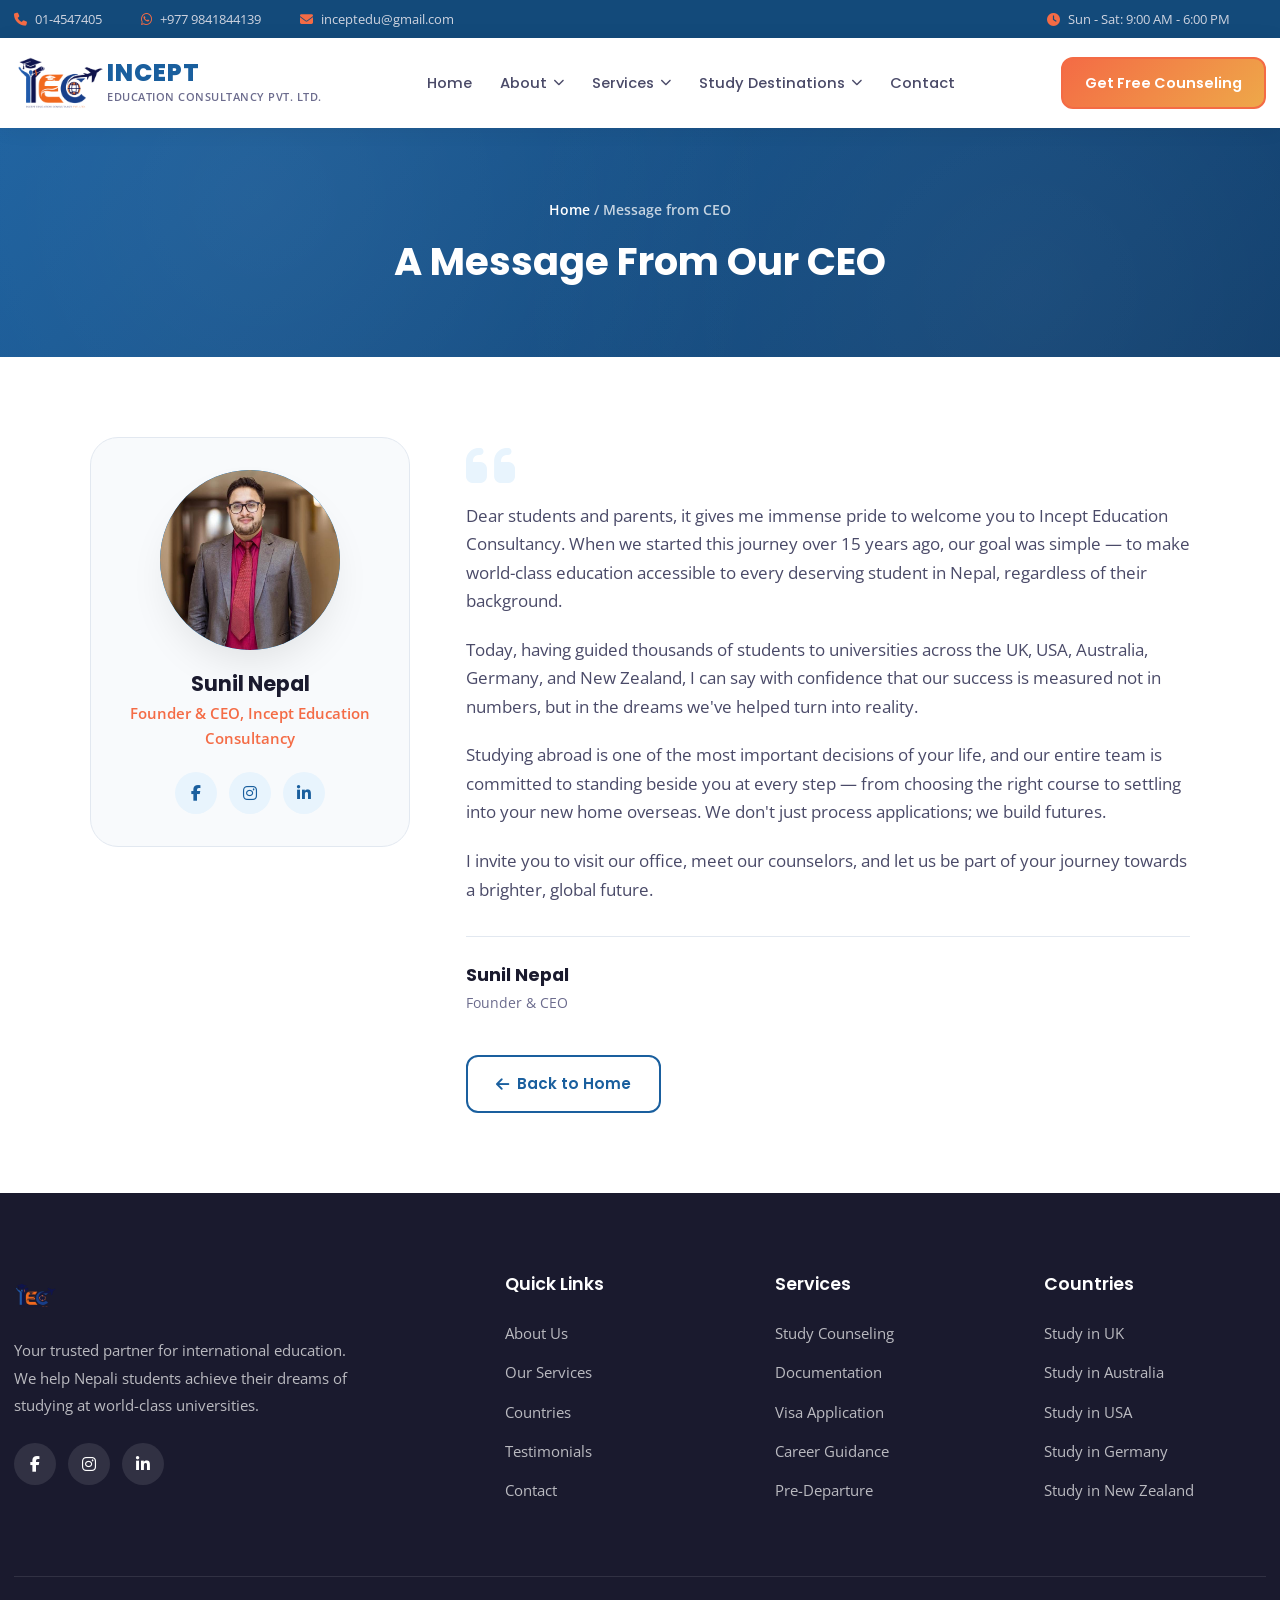
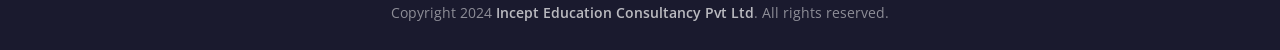
<file: ceo-message.html>
<!DOCTYPE html>
<html lang="en">
<head>
    <meta charset="UTF-8">
    <meta name="viewport" content="width=device-width, initial-scale=1.0">
    <title>Message from Our CEO - Incept Education Consultancy Pvt Ltd</title>
    <meta name="description" content="A message from the CEO of Incept Education Consultancy Pvt Ltd.">
    <link rel="stylesheet" href="css/style.css">
    <link href="https://fonts.googleapis.com/css2?family=Poppins:wght@300;400;500;600;700;800&family=Open+Sans:wght@400;500;600&display=swap" rel="stylesheet">
    <link rel="stylesheet" href="https://cdnjs.cloudflare.com/ajax/libs/font-awesome/6.4.0/css/all.min.css">
</head>
<body>
    <!-- Top Bar -->
    <div class="top-bar">
        <div class="container">
            <div class="top-bar-left">
                <span><i class="fas fa-phone"></i> <span class="editable" data-key="phone">01-4547405</span></span>
                <span><i class="fab fa-whatsapp"></i> <span class="editable" data-key="whatsapp">+977 9841844139</span></span>
                <span><i class="fas fa-envelope"></i> <span class="editable" data-key="email">inceptedu@gmail.com</span></span>
            </div>
            <div class="top-bar-right">
                <span><i class="fas fa-clock"></i> <span class="editable" data-key="hours">Sun - Sat: 9:00 AM - 6:00 PM</span></span>
            </div>
        </div>
    </div>

    <!-- Navigation -->
    <nav class="navbar" id="navbar">
        <div class="container">

            <a href="index.html" class="logo">
                <img src="images/logo.png" alt="Incept Education Consultancy Logo">
                <div class="logo-text">
                    <span class="logo-title editable" data-key="companyName">INCEPT</span>
                    <span class="logo-subtitle editable" data-key="companyTagline">Education Consultancy</span>
                </div>
            </a>

            <ul class="nav-menu" id="navMenu">
                <li><a href="index.html#home">Home</a></li>
                <li class="has-dropdown">
                    <a href="index.html#about" class="dropdown-toggle">About <i class="fas fa-chevron-down dropdown-arrow"></i></a>
                    <ul class="dropdown-menu">
                        <li><a href="ceo-message.html" class="active">Message from CEO</a></li>
                        <li><a href="index.html#about">Our Story</a></li>
                        <li><a href="index.html#about">Why Choose Us</a></li>
                        <li><a href="index.html#testimonials">Student Success Stories</a></li>
                    </ul>
                </li>
                <li class="has-dropdown">
                    <a href="index.html#services" class="dropdown-toggle">Services <i class="fas fa-chevron-down dropdown-arrow"></i></a>
                    <ul class="dropdown-menu">
                        <li><a href="index.html#services">Study Counseling</a></li>
                        <li><a href="index.html#services">Documentation</a></li>
                        <li><a href="index.html#services">Visa Application</a></li>
                        <li><a href="index.html#services">Career Guidance</a></li>
                        <li><a href="index.html#services">Pre-Departure Orientation</a></li>
                    </ul>
                </li>
                <li class="has-dropdown">
                    <a href="index.html#countries" class="dropdown-toggle">Study Destinations <i class="fas fa-chevron-down dropdown-arrow"></i></a>
                    <ul class="dropdown-menu">
                        <li><a href="about-uk.html">Study in UK</a></li>
                        <li><a href="about-usa.html">Study in USA</a></li>
                        <li><a href="about-australia.html">Study in Australia</a></li>
                        <li><a href="about-germany.html">Study in Germany</a></li>
                        <li><a href="about-newzealand.html">Study in New Zealand</a></li>
                    </ul>
                </li>
                <li><a href="index.html#contact">Contact</a></li>
            </ul>
            <a href="index.html#contact" class="btn btn-primary nav-cta">Get Free Counseling</a>
            <div class="hamburger" id="hamburger">
                <span></span>
                <span></span>
                <span></span>
            </div>
        </div>
    </nav>

    <!-- CEO Hero -->
    <section class="ceo-hero">
        <div class="container">
            <div class="ceo-breadcrumb"><a href="index.html">Home</a> / Message from CEO</div>
            <h1>A Message From Our CEO</h1>
        </div>
    </section>

    <!-- CEO Message -->
    <section class="ceo-message-section">
        <div class="container">
            <div class="ceo-message-wrapper">

                <div class="ceo-profile">
                    <div class="ceo-photo">
                        <img src="images/ceo.jpg" alt="CEO Photo" onerror="this.style.display='none'; this.parentElement.innerHTML='<i class=\'fas fa-user-tie\'></i>';">
                    </div>
                    <h3 class="ceo-name editable" data-key="ceoName">Sunil Nepal</h3>
                    <p class="ceo-title editable" data-key="ceoTitle">Founder &amp; CEO, Incept Education Consultancy</p>
                    <div class="social-links">
                        <a href="https://www.facebook.com/incepteducationconsultancy" target="_blank"><i class="fab fa-facebook-f"></i></a>
                        <a href="https://www.instagram.com/incepteducationconsultancy" target="_blank"><i class="fab fa-instagram"></i></a>
                        <a href="https://linkedin.com/company/incept-education-consultancy-pvt-ltd" target="_blank"><i class="fab fa-linkedin-in"></i></a>
                    </div>
                </div>

                <div class="ceo-message-body">
                    <div class="quote-mark"><i class="fas fa-quote-left"></i></div>
                    <p class="editable" data-key="ceoMsg1"> Dear students and parents, it gives me immense pride to welcome you to Incept Education Consultancy. When we started this journey over 15 years ago, our goal was simple — to make world-class education accessible to every deserving student in Nepal, regardless of their background.</p>
                    <p class="editable" data-key="ceoMsg2"> Today, having guided thousands of students to universities across the UK, USA, Australia, Germany, and New Zealand, I can say with confidence that our success is measured not in numbers, but in the dreams we've helped turn into reality.</p>
                    <p class="editable" data-key="ceoMsg3"> Studying abroad is one of the most important decisions of your life, and our entire team is committed to standing beside you at every step — from choosing the right course to settling into your new home overseas. We don't just process applications; we build futures.</p>
                    <p class="editable" data-key="ceoMsg4"> I invite you to visit our office, meet our counselors, and let us be part of your journey towards a brighter, global future.</p>

                    <div class="ceo-signature">
                        <div class="sig-name editable" data-key="ceoSigName">Sunil Nepal</div>
                        <div class="sig-title editable" data-key="ceoSigTitle">Founder &amp; CEO</div>
                    </div>

                    <a href="index.html" class="btn btn-outline-navy back-to-home"><i class="fas fa-arrow-left"></i> Back to Home</a>
                </div>

            </div>
        </div>
    </section>

    <!-- Footer -->
    <footer class="footer">
        <div class="container">
            <div class="footer-grid">
                <div class="footer-about">
                    <div class="footer-logo">
                        <img src="images/logo.png" alt="Incept Education Consultancy Pvt Ltd Logo">
                    </div>
                    <p class="editable" data-key="footerDesc">Your trusted partner for international education. We help Nepali students achieve their dreams of studying at world-class universities.</p>
                    <div class="social-links">
                        <a href="https://www.facebook.com/incepteducationconsultancy" target="_blank"><i class="fab fa-facebook-f"></i></a>
                        <a href="https://www.instagram.com/incepteducationconsultancy" target="_blank"><i class="fab fa-instagram"></i></a>
                        <a href="https://linkedin.com/company/incept-education-consultancy-pvt-ltd" target="_blank"><i class="fab fa-linkedin-in"></i></a>
                    </div>
                </div>
                <div class="footer-links">
                    <h3>Quick Links</h3>
                    <ul>
                        <li><a href="index.html#about">About Us</a></li>
                        <li><a href="index.html#services">Our Services</a></li>
                        <li><a href="index.html#countries">Countries</a></li>
                        <li><a href="index.html#testimonials">Testimonials</a></li>
                        <li><a href="index.html#contact">Contact</a></li>
                    </ul>
                </div>
                <div class="footer-links">
                    <h3>Services</h3>
                    <ul>
                        <li><a href="index.html#services">Study Counseling</a></li>
                        <li><a href="index.html#services">Documentation</a></li>
                        <li><a href="index.html#services">Visa Application</a></li>
                        <li><a href="index.html#services">Career Guidance</a></li>
                        <li><a href="index.html#services">Pre-Departure</a></li>
                    </ul>
                </div>
                <div class="footer-links">
                    <h3>Countries</h3>
                    <ul>
                        <li><a href="about-uk.html">Study in UK</a></li>
                        <li><a href="about-australia.html">Study in Australia</a></li>
                        <li><a href="about-usa.html">Study in USA</a></li>
                        <li><a href="about-germany.html">Study in Germany</a></li>
                        <li><a href="about-newzealand.html">Study in New Zealand</a></li>
                    </ul>
                </div>
            </div>
            <div class="footer-bottom">
                <p>Copyright 2024 <span class="editable" data-key="companyFullName">Incept Education Consultancy Pvt Ltd</span>. All rights reserved.</p>
            </div>
        </div>
    </footer>

    <!-- Back to Top Button -->
    <a href="#" class="back-to-top" id="backToTop">
        <i class="fas fa-arrow-up"></i>
    </a>

    <script src="js/config.js"></script>
    <script src="js/main.js"></script>
</body>
</html>
</file>
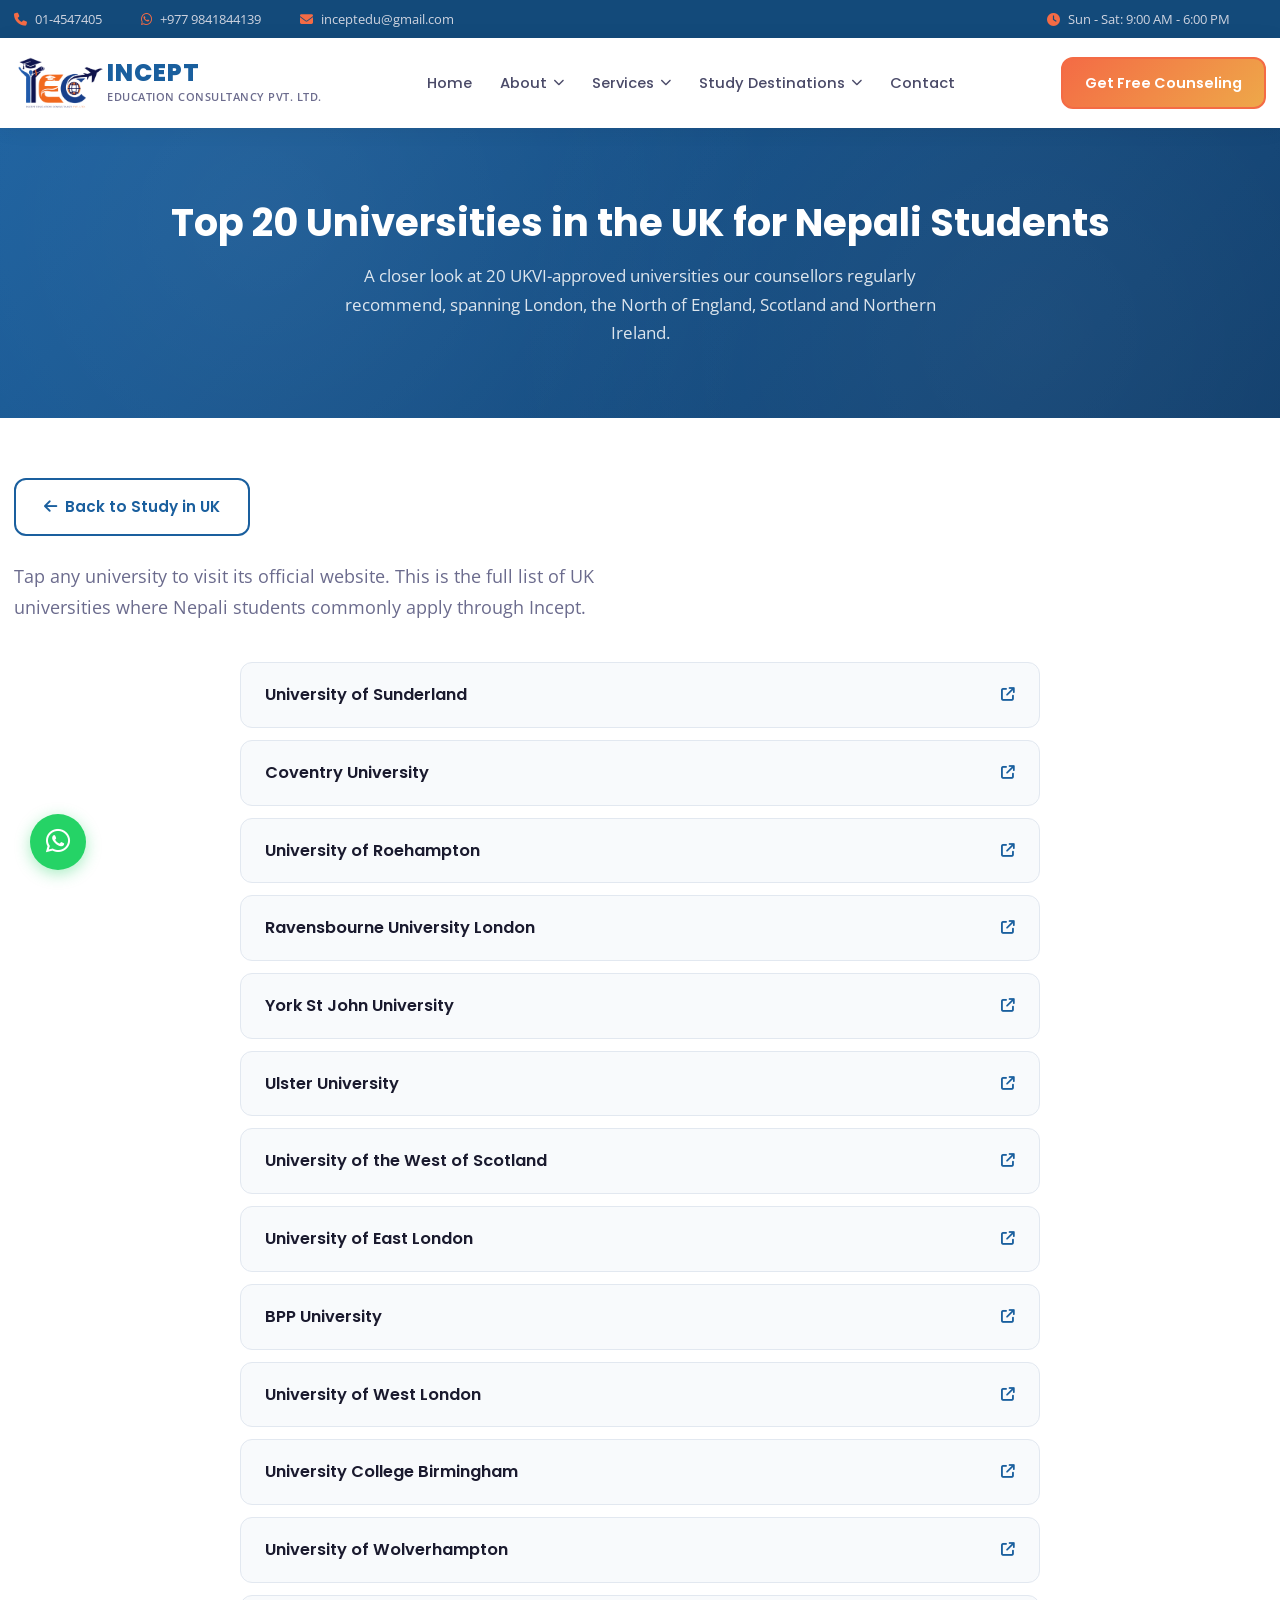
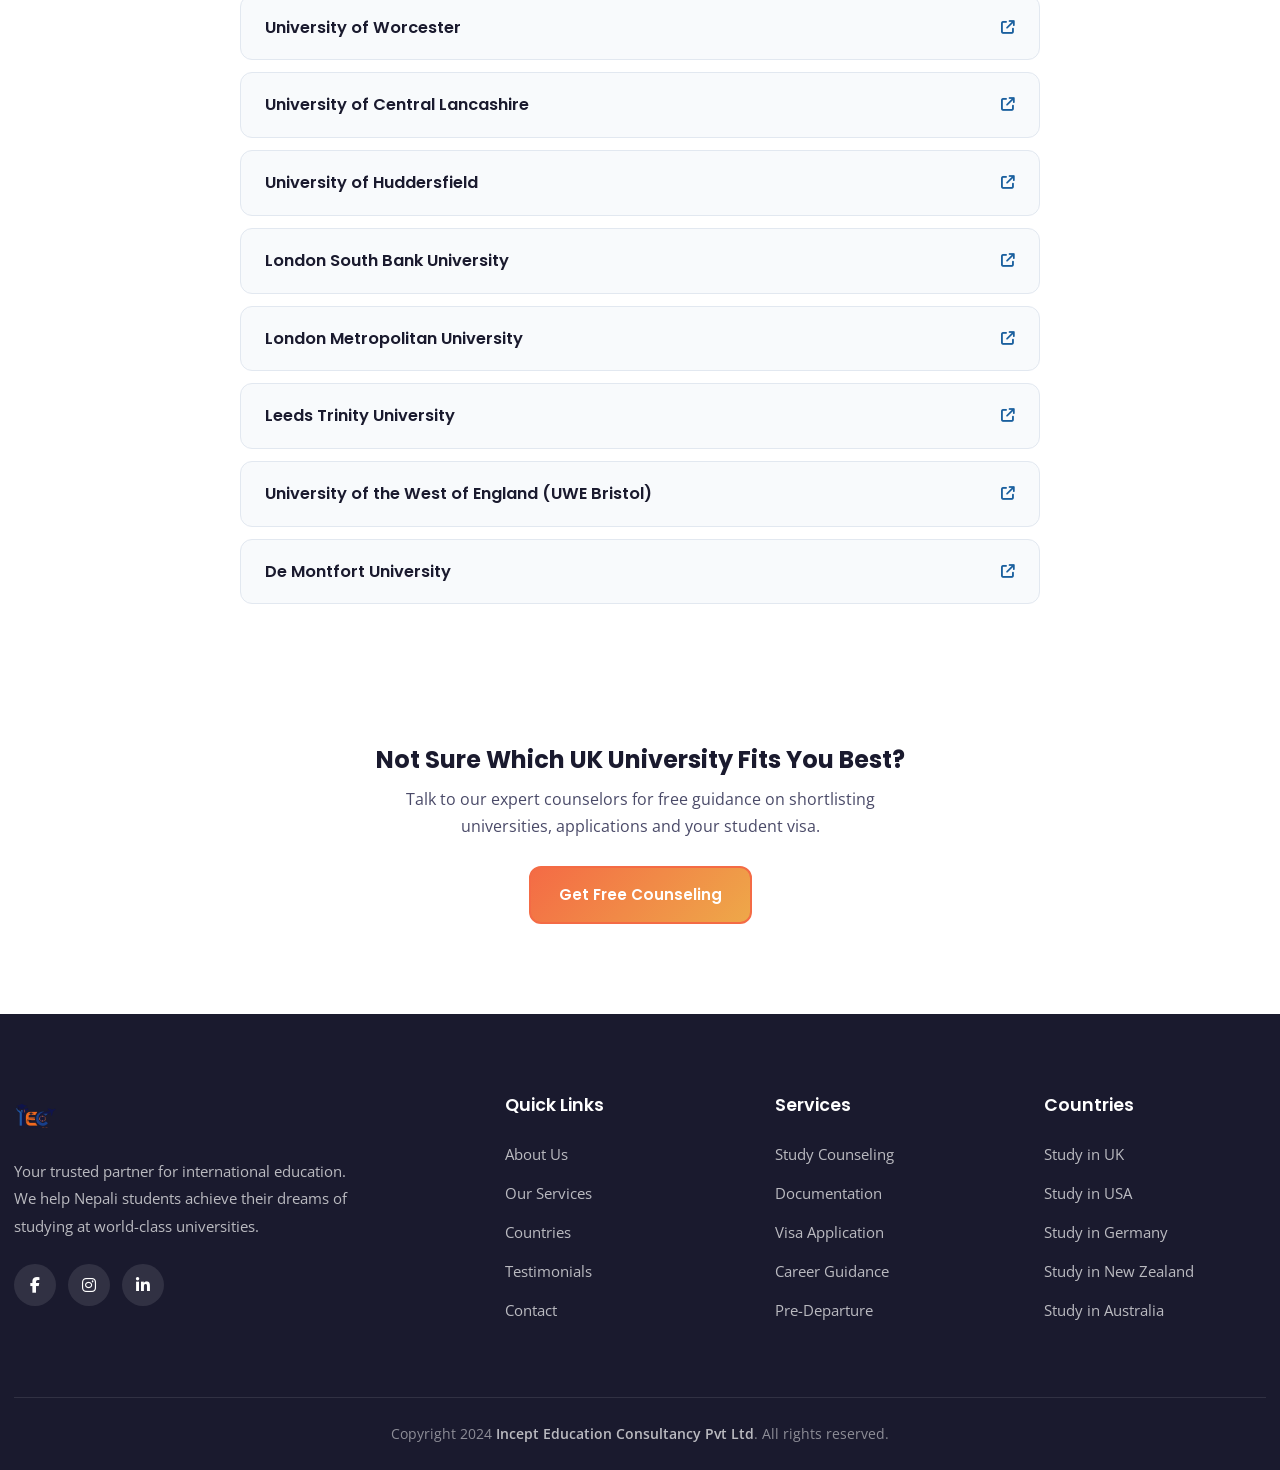
<file: top-universities-in-uk.html>
<!DOCTYPE html>
<html lang="en">
<head>
    <meta charset="UTF-8">
    <meta name="viewport" content="width=device-width, initial-scale=1.0">
    <title>Top 20 Universities in the UK for Nepali Students - Incept Education Consultancy Pvt Ltd</title>
    <meta name="description" content="Explore our full list of 20 recommended UK universities for Nepali students, covering courses, cities and what makes each one a strong fit.">
    <link rel="stylesheet" href="css/style.css">
    <link href="https://fonts.googleapis.com/css2?family=Poppins:wght@300;400;500;600;700;800&family=Open+Sans:wght@400;500;600&display=swap" rel="stylesheet">
    <link rel="stylesheet" href="https://cdnjs.cloudflare.com/ajax/libs/font-awesome/6.4.0/css/all.min.css">
</head>
<body>
    <!-- Top Bar -->
    <div class="top-bar">
        <div class="container">
            <div class="top-bar-left">
                <span><i class="fas fa-phone"></i> <span class="editable" data-key="phone">01-4547405</span></span>
                <span><i class="fab fa-whatsapp"></i> <span class="editable" data-key="whatsapp">+977 9841844139</span></span>
                <span><i class="fas fa-envelope"></i> <span class="editable" data-key="email">inceptedu@gmail.com</span></span>
            </div>
            <div class="top-bar-right">
                <span><i class="fas fa-clock"></i> <span class="editable" data-key="hours">Sun - Sat: 9:00 AM - 6:00 PM</span></span>
            </div>
        </div>
    </div>

    <!-- Navigation -->
    <nav class="navbar" id="navbar">
        <div class="container">

            <a href="index.html" class="logo">
                <img src="images/logo.png" alt="Incept Education Consultancy Logo">
                <div class="logo-text">
                    <span class="logo-title editable" data-key="companyName">INCEPT</span>
                    <span class="logo-subtitle editable" data-key="companyTagline">Education Consultancy</span>
                </div>
            </a>

            <ul class="nav-menu" id="navMenu">
                <li><a href="index.html#home">Home</a></li>
                <li class="has-dropdown">
                    <a href="index.html#about" class="dropdown-toggle">About <i class="fas fa-chevron-down dropdown-arrow"></i></a>
                    <ul class="dropdown-menu">
                        <li><a href="ceo-message.html">Message from CEO</a></li>
                        <li><a href="index.html#about">Our Story</a></li>
                        <li><a href="index.html#about">Why Choose Us</a></li>
                        <li><a href="index.html#testimonials">Student Success Stories</a></li>
                    </ul>
                </li>
                <li class="has-dropdown">
                    <a href="index.html#services" class="dropdown-toggle">Services <i class="fas fa-chevron-down dropdown-arrow"></i></a>
                    <ul class="dropdown-menu">
                        <li><a href="index.html#services">Study Counseling</a></li>
                        <li><a href="index.html#services">Documentation</a></li>
                        <li><a href="index.html#services">Visa Application</a></li>
                        <li><a href="index.html#services">Career Guidance</a></li>
                        <li><a href="index.html#services">Pre-Departure Orientation</a></li>
                    </ul>
                </li>
                <li class="has-dropdown">
                    <a href="index.html#countries" class="dropdown-toggle">Study Destinations <i class="fas fa-chevron-down dropdown-arrow"></i></a>
                    <ul class="dropdown-menu">
                        <li><a href="about-uk.html" class="active">Study in UK</a></li>
                        <li><a href="about-usa.html">Study in USA</a></li>
                        <li><a href="about-germany.html">Study in Germany</a></li>
                        <li><a href="about-newzealand.html">Study in New Zealand</a></li>
                        <li><a href="about-australia.html">Study in Australia</a></li>
                    </ul>
                </li>
                <li><a href="index.html#contact">Contact</a></li>
            </ul>
            <a href="index.html#contact" class="btn btn-primary nav-cta">Get Free Counseling</a>
            <div class="hamburger" id="hamburger">
                <span></span>
                <span></span>
                <span></span>
            </div>
        </div>
    </nav>

    <!-- Hero -->
    <section class="ceo-hero country-hero">
        <div class="container">
            <h1>Top 20 Universities in the UK for Nepali Students</h1>
            <p>A closer look at 20 UKVI-approved universities our counsellors regularly recommend, spanning London, the North of England, Scotland and Northern Ireland.</p>
        </div>
    </section>

    <!-- Directory -->
    <section class="uni-directory-section">
        <div class="container">
            <a href="about-uk.html" class="btn btn-outline-navy" style="margin-bottom:24px; display:inline-flex;"><i class="fa-solid fa-arrow-left"></i> Back to Study in UK</a>
            <p class="section-desc" style="margin-left:0;">Tap any university to visit its official website. This is the full list of UK universities where Nepali students commonly apply through Incept.</p>
            <ul class="uni-list">
                <li class="uni-list-item">
                    <a href="https://www.sunderland.ac.uk" target="_blank" rel="noopener noreferrer">
                        <span>University of Sunderland</span>
                        <i class="fa-solid fa-arrow-up-right-from-square"></i>
                    </a>
                </li>
                <li class="uni-list-item">
                    <a href="https://www.coventry.ac.uk" target="_blank" rel="noopener noreferrer">
                        <span>Coventry University</span>
                        <i class="fa-solid fa-arrow-up-right-from-square"></i>
                    </a>
                </li>
                <li class="uni-list-item">
                    <a href="https://www.roehampton.ac.uk" target="_blank" rel="noopener noreferrer">
                        <span>University of Roehampton</span>
                        <i class="fa-solid fa-arrow-up-right-from-square"></i>
                    </a>
                </li>
                <li class="uni-list-item">
                    <a href="https://www.ravensbourne.ac.uk" target="_blank" rel="noopener noreferrer">
                        <span>Ravensbourne University London</span>
                        <i class="fa-solid fa-arrow-up-right-from-square"></i>
                    </a>
                </li>
                <li class="uni-list-item">
                    <a href="https://www.yorksj.ac.uk" target="_blank" rel="noopener noreferrer">
                        <span>York St John University</span>
                        <i class="fa-solid fa-arrow-up-right-from-square"></i>
                    </a>
                </li>
                <li class="uni-list-item">
                    <a href="https://www.ulster.ac.uk" target="_blank" rel="noopener noreferrer">
                        <span>Ulster University</span>
                        <i class="fa-solid fa-arrow-up-right-from-square"></i>
                    </a>
                </li>
                <li class="uni-list-item">
                    <a href="https://www.uws.ac.uk" target="_blank" rel="noopener noreferrer">
                        <span>University of the West of Scotland</span>
                        <i class="fa-solid fa-arrow-up-right-from-square"></i>
                    </a>
                </li>
                <li class="uni-list-item">
                    <a href="https://www.uel.ac.uk" target="_blank" rel="noopener noreferrer">
                        <span>University of East London</span>
                        <i class="fa-solid fa-arrow-up-right-from-square"></i>
                    </a>
                </li>
                <li class="uni-list-item">
                    <a href="https://www.bpp.com" target="_blank" rel="noopener noreferrer">
                        <span>BPP University</span>
                        <i class="fa-solid fa-arrow-up-right-from-square"></i>
                    </a>
                </li>
                <li class="uni-list-item">
                    <a href="https://www.uwl.ac.uk" target="_blank" rel="noopener noreferrer">
                        <span>University of West London</span>
                        <i class="fa-solid fa-arrow-up-right-from-square"></i>
                    </a>
                </li>
                <li class="uni-list-item">
                    <a href="https://www.ucb.ac.uk" target="_blank" rel="noopener noreferrer">
                        <span>University College Birmingham</span>
                        <i class="fa-solid fa-arrow-up-right-from-square"></i>
                    </a>
                </li>
                <li class="uni-list-item">
                    <a href="https://www.wlv.ac.uk" target="_blank" rel="noopener noreferrer">
                        <span>University of Wolverhampton</span>
                        <i class="fa-solid fa-arrow-up-right-from-square"></i>
                    </a>
                </li>
                <li class="uni-list-item">
                    <a href="https://www.worcester.ac.uk" target="_blank" rel="noopener noreferrer">
                        <span>University of Worcester</span>
                        <i class="fa-solid fa-arrow-up-right-from-square"></i>
                    </a>
                </li>
                <li class="uni-list-item">
                    <a href="https://www.uclan.ac.uk" target="_blank" rel="noopener noreferrer">
                        <span>University of Central Lancashire</span>
                        <i class="fa-solid fa-arrow-up-right-from-square"></i>
                    </a>
                </li>
                <li class="uni-list-item">
                    <a href="https://www.hud.ac.uk" target="_blank" rel="noopener noreferrer">
                        <span>University of Huddersfield</span>
                        <i class="fa-solid fa-arrow-up-right-from-square"></i>
                    </a>
                </li>
                <li class="uni-list-item">
                    <a href="https://www.lsbu.ac.uk" target="_blank" rel="noopener noreferrer">
                        <span>London South Bank University</span>
                        <i class="fa-solid fa-arrow-up-right-from-square"></i>
                    </a>
                </li>
                <li class="uni-list-item">
                    <a href="https://www.londonmet.ac.uk" target="_blank" rel="noopener noreferrer">
                        <span>London Metropolitan University</span>
                        <i class="fa-solid fa-arrow-up-right-from-square"></i>
                    </a>
                </li>
                <li class="uni-list-item">
                    <a href="https://www.leedstrinity.ac.uk" target="_blank" rel="noopener noreferrer">
                        <span>Leeds Trinity University</span>
                        <i class="fa-solid fa-arrow-up-right-from-square"></i>
                    </a>
                </li>
                <li class="uni-list-item">
                    <a href="https://www.uwe.ac.uk" target="_blank" rel="noopener noreferrer">
                        <span>University of the West of England (UWE Bristol)</span>
                        <i class="fa-solid fa-arrow-up-right-from-square"></i>
                    </a>
                </li>
                <li class="uni-list-item">
                    <a href="https://www.dmu.ac.uk" target="_blank" rel="noopener noreferrer">
                        <span>De Montfort University</span>
                        <i class="fa-solid fa-arrow-up-right-from-square"></i>
                    </a>
                </li>
            </ul>
        </div>
    </section>


    <!-- CTA -->
    <section class="country-cta">
        <div class="container">
            <h2>Not Sure Which UK University Fits You Best?</h2>
            <p>Talk to our expert counselors for free guidance on shortlisting universities, applications and your student visa.</p>
            <a href="index.html#contact" class="btn btn-primary">Get Free Counseling</a>
        </div>
    </section>

    <!-- Footer -->
    <footer class="footer">
        <div class="container">
            <div class="footer-grid">
                <div class="footer-about">
                    <div class="footer-logo">
                        <img src="images/logo.png" alt="Incept Education Consultancy Pvt Ltd Logo">
                    </div>
                    <p class="editable" data-key="footerDesc">Your trusted partner for international education. We help Nepali students achieve their dreams of studying at world-class universities.</p>
                    <div class="social-links">
                        <a href="https://www.facebook.com/incepteducationconsultancy" target="_blank"><i class="fab fa-facebook-f"></i></a>
                        <a href="https://www.instagram.com/incepteducationconsultancy" target="_blank"><i class="fab fa-instagram"></i></a>
                        <a href="https://linkedin.com/company/incept-education-consultancy-pvt-ltd" target="_blank"><i class="fab fa-linkedin-in"></i></a>
                    </div>
                </div>
                <div class="footer-links">
                    <h3>Quick Links</h3>
                    <ul>
                        <li><a href="index.html#about">About Us</a></li>
                        <li><a href="index.html#services">Our Services</a></li>
                        <li><a href="index.html#countries">Countries</a></li>
                        <li><a href="index.html#testimonials">Testimonials</a></li>
                        <li><a href="index.html#contact">Contact</a></li>
                    </ul>
                </div>
                <div class="footer-links">
                    <h3>Services</h3>
                    <ul>
                        <li><a href="index.html#services">Study Counseling</a></li>
                        <li><a href="index.html#services">Documentation</a></li>
                        <li><a href="index.html#services">Visa Application</a></li>
                        <li><a href="index.html#services">Career Guidance</a></li>
                        <li><a href="index.html#services">Pre-Departure</a></li>
                    </ul>
                </div>
                <div class="footer-links">
                    <h3>Countries</h3>
                    <ul>
                        <li><a href="about-uk.html">Study in UK</a></li>
                        <li><a href="about-usa.html">Study in USA</a></li>
                        <li><a href="about-germany.html">Study in Germany</a></li>
                        <li><a href="about-newzealand.html">Study in New Zealand</a></li>
                        <li><a href="about-australia.html">Study in Australia</a></li>
                    </ul>
                </div>
            </div>
            <div class="footer-bottom">
                <p>Copyright 2024 <span class="editable" data-key="companyFullName">Incept Education Consultancy Pvt Ltd</span>. All rights reserved.</p>
            </div>
        </div>
    </footer>

    <!-- WhatsApp Float Button -->
    <a href="https://wa.me/9779841844139" target="_blank" rel="noopener noreferrer" class="whatsapp-float" aria-label="Chat with us on WhatsApp">
        <i class="fab fa-whatsapp"></i>
    </a>

    <!-- Back to Top Button -->
    <a href="#" class="back-to-top" id="backToTop">
        <i class="fas fa-arrow-up"></i>
    </a>

    <script src="js/config.js"></script>
    <script src="js/main.js"></script>
</body>
</html>
</file>
<file: css/style.css>
/* ============================================
   INCEPT EDUCATION CONSULTANCY - STYLESHEET
   Modern, responsive, professional design
   ============================================ */

/* CSS Variables */
:root {
    --primary: #1a5f9e;
    --primary-dark: #134a7a;
    --primary-light: #e8f4fd;
    --accent: #f46b45;
    --accent-hover: #e55a2e;
    --text-dark: #1a1a2e;
    --text-body: #4a4a68;
    --text-light: #6b6b8d;
    --white: #ffffff;
    --bg-light: #f8fafc;
    --bg-gray: #eef2f7;
    --border: #e2e8f0;
    --shadow: 0 4px 6px -1px rgba(0, 0, 0, 0.07);
    --shadow-lg: 0 20px 40px -10px rgba(0, 0, 0, 0.1);
    --shadow-xl: 0 25px 60px -15px rgba(0, 0, 0, 0.15);
    --gradient-hero: linear-gradient(135deg, #1a5f9e 0%, #2c8fd1 50%, #1a5f9e 100%);
    --gradient-hero-overlay: linear-gradient(135deg, rgba(26, 95, 158, 0.92) 0%, rgba(44, 143, 209, 0.88) 100%);
    --gradient-accent: linear-gradient(135deg, #f46b45 0%, #eea849 100%);
    --gradient-cta: linear-gradient(135deg, #1a5f9e 0%, #0f3d6b 100%);
    --gradient-warm: linear-gradient(135deg, #667eea 0%, #764ba2 100%);
    --radius-sm: 8px;
    --radius-md: 12px;
    --radius-lg: 20px;
    --radius-xl: 28px;
    --transition: all 0.3s ease;
}

/* Reset & Base */
*, *::before, *::after {
    margin: 0;
    padding: 0;
    box-sizing: border-box;
}

html {
    scroll-behavior: smooth;
}

body {
    font-family: 'Open Sans', sans-serif;
    color: var(--text-body);
    line-height: 1.7;
    overflow-x: hidden;
    background: var(--white);
    margin: 0;
    padding: 0;
}

h1, h2, h3, h4, h5, h6 {
    font-family: 'Poppins', sans-serif;
    color: var(--text-dark);
    font-weight: 700;
    line-height: 1.3;
}

a {
    text-decoration: none;
    color: inherit;
    transition: var(--transition);
}

ul {
    list-style: none;
}

img {
    max-width: 100%;
    height: auto;
    display: block;
}

.container {
    max-width: 1320px;
    margin: 0 auto;
    padding: 0 14px;
}

.container-wide {
    max-width: 1520px;
    padding: 0 10px;
}

/* Buttons */
.btn {
    display: inline-flex;
    align-items: center;
    gap: 8px;
    padding: 14px 28px;
    border-radius: var(--radius-md);
    font-family: 'Poppins', sans-serif;
    font-weight: 600;
    font-size: 0.95rem;
    border: 2px solid transparent;
    cursor: pointer;
    transition: var(--transition);
}

.btn-primary {
    background: var(--gradient-accent);
    color: var(--white);
    border-color: var(--accent);
}

.btn-primary:hover {
    transform: translateY(-2px);
    box-shadow: 0 10px 30px rgba(244, 107, 69, 0.3);
}

.btn-outline {
    background: transparent;
    color: var(--white);
    border-color: rgba(255, 255, 255, 0.5);
}

.btn-outline:hover {
    background: rgba(255, 255, 255, 0.15);
    border-color: var(--white);
}

.btn-white {
    background: var(--white);
    color: var(--primary);
    border-color: var(--white);
}

.btn-white:hover {
    transform: translateY(-2px);
    box-shadow: 0 10px 30px rgba(255, 255, 255, 0.3);
}

.btn-lg {
    padding: 16px 36px;
    font-size: 1.05rem;
}

.btn-full {
    width: 100%;
    justify-content: center;
}

/* Badge */
.badge {
    display: inline-block;
    padding: 8px 20px;
    background: var(--primary-light);
    color: var(--primary);
    border-radius: 50px;
    font-size: 0.85rem;
    font-weight: 600;
    letter-spacing: 0.5px;
    margin-bottom: 16px;
}

.section-desc {
    font-size: 1.15rem;
    color: var(--text-light);
    max-width: 600px;
    margin: 0 auto 40px;
}

/* ==========================================
   TOP BAR
   ========================================== */
.top-bar {
    background: var(--primary-dark);
   color: #cfd4e0;
  font-size: 13px;
  padding: 8px 0;
}
.top-bar .container { display: flex; justify-content: space-between; flex-wrap: wrap; gap: 6px; }
.top-bar-left span, .top-bar-right span { margin-right: 18px; }
.top-bar i { color: var(--accent); margin-right: 5px; }

/* ==========================================
   NAVIGATION
   ========================================== */
.navbar {
    background: var(--white);
    padding: 16px 0;
    position: sticky;
    top: 0;
    z-index: 1000;
    box-shadow: 0 2px 20px rgba(0, 0, 0, 0.06);
    transition: var(--transition);
}

.navbar .container {
    display: flex;
    align-items: center;
    justify-content: space-between;
    gap: 24px;
    flex-wrap: nowrap;
}

.logo {
    display: flex;
    align-items: center;
    flex-shrink: 0;
}

.logo img {
    height: 58px;
    width: auto;
    object-fit: contain;
}

.logo-text {
    display: flex;
    flex-direction: column;
}

.logo-title {
    font-family: 'Poppins', sans-serif;
    font-size: 1.5rem;
    font-weight: 800;
    color: var(--primary);
    line-height: 1.1;
    letter-spacing: 1px;
}

.logo-subtitle {
    font-size: 0.7rem;
    color: var(--text-light);
    letter-spacing: 0.5px;
    text-transform: uppercase;
    font-weight: 600;
    white-space: nowrap;
}

/* Partner Universities Slider */
.partners {
    background: var(--bg-light);
    padding: 50px 0 60px;
    overflow: hidden;
}

.partners-heading {
    text-align: center;
    font-size: 0.95rem;
    font-weight: 600;
    letter-spacing: 1.5px;
    text-transform: uppercase;
    color: var(--text-light);
    margin-bottom: 30px;
}

.partners-track-wrapper {
    width: 100%;
    overflow: hidden;
    -webkit-mask-image: linear-gradient(to right, transparent, #000 8%, #000 92%, transparent);
    mask-image: linear-gradient(to right, transparent, #000 8%, #000 92%, transparent);
}

.partners-track {
    display: flex;
    align-items: center;
    gap: 60px;
    width: max-content;
    animation: partners-scroll 25s linear infinite;
}

.partners-track:hover {
    animation-play-state: paused;
}

.partner-logo {
    flex: 0 0 auto;
    height: 70px;
    display: flex;
    align-items: center;
    justify-content: center;
}

.partner-logo img {
    max-height: 100%;
    max-width: 160px;
    object-fit: contain;
    filter: grayscale(100%);
    opacity: 0.7;
    transition: var(--transition);
}

.partner-logo img:hover {
    filter: grayscale(0%);
    opacity: 1;
}

@keyframes partners-scroll {
    0% {
        transform: translateX(0);
    }
    100% {
        transform: translateX(-50%);
    }
}

/* Nav Dropdown Menus */
.has-dropdown {
    position: relative;
}

.dropdown-toggle {
    display: flex !important;
    align-items: center;
    gap: 6px;
}

.dropdown-arrow {
    font-size: 0.7rem;
    transition: var(--transition);
}

.has-dropdown:hover .dropdown-arrow,
.has-dropdown.open .dropdown-arrow {
    transform: rotate(180deg);
}

.dropdown-menu {
    position: absolute;
    top: calc(100% + 15px);
    left: 0;
    min-width: 230px;
    background: var(--white);
    border-radius: var(--radius-md);
    box-shadow: var(--shadow-xl);
    list-style: none;
    padding: 10px;
    opacity: 0;
    visibility: hidden;
    transform: translateY(10px);
    transition: var(--transition);
    z-index: 200;
}

.has-dropdown:hover .dropdown-menu,
.has-dropdown.open .dropdown-menu {
    opacity: 1;
    visibility: visible;
    transform: translateY(0);
}

.dropdown-menu li a {
    display: block;
    padding: 10px 14px;
    border-radius: var(--radius-sm);
    color: var(--text-body);
    font-size: 0.92rem;
    font-weight: 500;
    transition: var(--transition);
}

.dropdown-menu li a:hover {
    background: var(--primary-light);
    color: var(--primary);
    padding-left: 18px;
}

@media (max-width: 992px) {
    .dropdown-menu {
        position: static;
        opacity: 1;
        visibility: visible;
        transform: none;
        box-shadow: none;
        max-height: 0;
        overflow: hidden;
        padding: 0;
        transition: max-height 0.3s ease;
    }
    .has-dropdown.open .dropdown-menu {
        max-height: 400px;
        padding: 6px 0 6px 14px;
    }
}

/* Success Stories Slider */
.success-slider-section {
    background: var(--white);
    padding: 40px 0 50px;
    overflow: hidden;
}

.success-track-wrapper {
    width: 100%;
    overflow: hidden;
    -webkit-mask-image: linear-gradient(to right, transparent, #000 5%, #000 95%, transparent);
    mask-image: linear-gradient(to right, transparent, #000 5%, #000 95%, transparent);
}

.success-track {
    display: flex;
    align-items: center;
    gap: 16px;
    width: max-content;
    animation: success-scroll 35s linear infinite;
}

.success-track:hover {
    animation-play-state: paused;
}

.success-photo {
    flex: 0 0 auto;
    width: 130px;
    height: 130px;
    border-radius: var(--radius-md);
    overflow: hidden;
    box-shadow: var(--shadow);
    border: 2px solid var(--white);
}

.success-photo img {
    width: 100%;
    height: 100%;
    object-fit: cover;
    transition: var(--transition);
}

.success-photo img:hover {
    transform: scale(1.06);
}

@keyframes success-scroll {
    0% {
        transform: translateX(0);
    }
    100% {
        transform: translateX(-50%);
    }
}

.nav-menu {
    display: flex;
    align-items: center;
    gap: 4px;
    flex-shrink: 1;
}

.nav-menu a {
    font-family: 'Poppins', sans-serif;
    font-weight: 500;
    font-size: 0.92rem;
    color: var(--text-body);
    padding: 8px 12px;
    border-radius: var(--radius-sm);
    transition: var(--transition);
    white-space: nowrap;
}

.nav-menu a:hover,
.nav-menu a.active {
    color: var(--primary);
    background: var(--primary-light);
}

.nav-cta {
    padding: 12px 22px;
    font-size: 0.9rem;
    white-space: nowrap;
    flex-shrink: 0;
}

.hamburger {
    display: none;
    flex-direction: column;
    gap: 5px;
    cursor: pointer;
    padding: 5px;
}

.hamburger span {
    width: 28px;
    height: 3px;
    background: var(--primary);
    border-radius: 3px;
    transition: var(--transition);
}

.hamburger.active span:nth-child(1) {
    transform: rotate(45deg) translate(5px, 5px);
}

.hamburger.active span:nth-child(2) {
    opacity: 0;
}

.hamburger.active span:nth-child(3) {
    transform: rotate(-45deg) translate(6px, -6px);
}

/* ==========================================
   HERO SECTION
   ========================================== */
.hero {
    background: var(--primary-dark);
    position: relative;
    overflow: hidden;
    padding: 0 0 80px;
}

.hero-bg-slider {
    position: absolute;
    inset: 0;
    z-index: 0;
}

.hero-bg-slide {
    position: absolute;
    inset: 0;
    background-size: cover;
    background-position: center;
    opacity: 0;
    transition: opacity 1.8s ease-in-out;
}

.hero-bg-slide.active {
    opacity: 1;
}

.hero-bg-label {
    position: absolute;
    bottom: 24px;
    right: 32px;
    background: rgba(0, 0, 0, 0.35);
    color: var(--white);
    padding: 8px 18px;
    border-radius: 50px;
    font-size: 0.85rem;
    font-weight: 600;
    backdrop-filter: blur(6px);
    opacity: 0;
    transition: opacity 1.8s ease-in-out;
}

.hero-bg-slide.active .hero-bg-label {
    opacity: 1;
}

.hero-overlay {
    position: absolute;
    inset: 0;
    z-index: 1;
    background: var(--gradient-hero-overlay);
}

.hero::before {
    content: '';
    position: absolute;
    top: 0;
    left: 0;
    right: 0;
    bottom: 0;
    z-index: 1;
    background: 
        radial-gradient(circle at 20% 80%, rgba(255, 255, 255, 0.08) 0%, transparent 50%),
        radial-gradient(circle at 80% 20%, rgba(255, 255, 255, 0.05) 0%, transparent 50%);
    pointer-events: none;
}

.hero::after{
    display:none;
}

.hero-content {
    position: relative;
    z-index: 3;
    text-align: center;
    max-width: 900px;
    margin: 0 auto;
}

.hero-badge {
    display: inline-block;
    background: rgba(255, 255, 255, 0.15);
    color: var(--white);
    padding: 10px 24px;
    border-radius: 50px;
    font-size: 0.9rem;
    font-weight: 600;
    margin-bottom: 24px;
    backdrop-filter: blur(10px);
    border: 1px solid rgba(255, 255, 255, 0.2);
}

.hero-title {
    font-size: 3.5rem;
    color: var(--white);
    margin-bottom: 24px;
    line-height: 1.2;
    text-shadow: 0 2px 20px rgba(0, 0, 0, 0.1);
}

.hero-desc {
    font-size: 1.25rem;
    color: rgba(255, 255, 255, 0.9);
    margin-bottom: 40px;
    max-width: 700px;
    margin-left: auto;
    margin-right: auto;
}

.hero-btns {
    display: flex;
    gap: 16px;
    justify-content: center;
    margin-bottom: 60px;
    flex-wrap: wrap;
}

.hero-stats {
    display: grid;
    grid-template-columns: repeat(4, 1fr);
    gap: 24px;
    max-width: 800px;
    margin: 0 auto;
}

.stat-item {
    background: rgba(255, 255, 255, 0.12);
    backdrop-filter: blur(10px);
    border: 1px solid rgba(255, 255, 255, 0.15);
    border-radius: var(--radius-lg);
    padding: 24px 16px;
    text-align: center;
    transition: var(--transition);
}

.stat-item:hover {
    background: rgba(255, 255, 255, 0.2);
    transform: translateY(-4px);
}

.stat-number {
    font-family: 'Poppins', sans-serif;
    font-size: 2.2rem;
    font-weight: 800;
    color: var(--white);
    display: block;
    line-height: 1;
    margin-bottom: 8px;
}

.stat-label {
    font-size: 0.9rem;
    color: rgba(255, 255, 255, 0.85);
    font-weight: 500;
}

/* ==========================================
   ABOUT SECTION
   ========================================== */
.about {
    padding: 100px 0;
    background: var(--white);
}

.about-wrapper {
    display: grid;
    grid-template-columns: 1fr 1.2fr;
    gap: 40px;
    align-items: center;
}
.about-image {
    position: relative;
}

.about-img-wrapper {
    position: relative;
    width: 100%;
    aspect-ratio: 4/5;
    border-radius: var(--radius-xl);
    overflow: hidden;
    background: var(--gradient-hero);
    display: flex;
    align-items: center;
    justify-content: center;
    box-shadow: var(--shadow-xl);
}


.about-img-wrapper::before {
    content: '';
    position: absolute;
    top: 0;
    left: 0;
    right: 0;
    bottom: 0;
    background: 
        radial-gradient(circle at 30% 70%, rgba(255, 255, 255, 0.15) 0%, transparent 50%);
}

.about-img-wrapper i {
    font-size: 120px;
    color: rgba(255, 255, 255, 0.25);
    position: relative;
    z-index: 1;
}

.experience-badge {
    position: absolute;
    bottom: -20px;
    right: -20px;
    background: var(--white);
    border-radius: var(--radius-lg);
    padding: 24px 32px;
    box-shadow: var(--shadow-xl);
    text-align: center;
    z-index: 2;
}

.exp-years {
    font-family: 'Poppins', sans-serif;
    font-size: 2.5rem;
    font-weight: 800;
    color: var(--primary);
    display: block;
    line-height: 1;
}

.exp-text {
    font-size: 0.85rem;
    color: var(--text-light);
    font-weight: 600;
    text-transform: uppercase;
    letter-spacing: 1px;
}

.about-content h2 {
    font-size: 2.5rem;
    margin-bottom: 8px;
}

.about-content h3 {
    font-size: 1.4rem;
    color: var(--primary);
    margin: 24px 0 16px;
}

.about-content p {
    margin-bottom: 16px;
    color: var(--text-body);
}

.about-features {
    display: grid;
    grid-template-columns: 1fr 1fr;
    gap: 16px;
    margin: 32px 0;
}

.about-feature {
    display: flex;
    align-items: center;
    gap: 12px;
    padding: 14px 18px;
    background: var(--bg-light);
    border-radius: var(--radius-md);
    font-weight: 600;
    color: var(--text-dark);
    font-size: 0.95rem;
    transition: var(--transition);
}

.about-feature:hover {
    background: var(--primary-light);
    color: var(--primary);
    transform: translateX(4px);
}

.about-feature i {
    color: var(--accent);
    font-size: 1.1rem;
}

/* ==========================================
   SERVICES SECTION
   ========================================== */
.services {
    padding: 70px 0;
    background: var(--bg-light);
    text-align: center;
}

.services h2 {
    font-size: 2.5rem;
    margin-bottom: 8px;
}

.services-grid {
    display: grid;
    grid-template-columns: repeat(3, 1fr);
    gap: 18px;
    margin-top: 32px;
}

.service-card {
    background: var(--white);
    border-radius: var(--radius-xl);
    padding: 32px 26px;
    text-align: left;
    transition: var(--transition);
    border: 1px solid var(--border);
    position: relative;
    overflow: hidden;
}

.service-card::before {
    content: '';
    position: absolute;
    top: 0;
    left: 0;
    right: 0;
    height: 4px;
    background: var(--gradient-accent);
    transform: scaleX(0);
    transition: var(--transition);
    transform-origin: left;
}

.service-card:hover {
    transform: translateY(-8px);
    box-shadow: var(--shadow-xl);
    border-color: transparent;
}

.service-card:hover::before {
    transform: scaleX(1);
}

.service-icon {
    width: 64px;
    height: 64px;
    background: var(--primary-light);
    border-radius: var(--radius-md);
    display: flex;
    align-items: center;
    justify-content: center;
    margin-bottom: 24px;
    transition: var(--transition);
}

.service-icon i {
    font-size: 1.8rem;
    color: var(--primary);
    transition: var(--transition);
}

.service-card:hover .service-icon {
    background: var(--primary);
}

.service-card:hover .service-icon i {
    color: var(--white);
}

.service-card h3 {
    font-size: 1.25rem;
    margin-bottom: 12px;
    color: var(--text-dark);
}

.service-card p {
    color: var(--text-light);
    font-size: 0.95rem;
    line-height: 1.7;
    margin-bottom: 20px;
}

.service-link {
    display: inline-flex;
    align-items: center;
    gap: 8px;
    color: var(--primary);
    font-weight: 600;
    font-size: 0.95rem;
    transition: var(--transition);
}

.service-link:hover {
    color: var(--accent);
    gap: 12px;
}

.service-link i {
    font-size: 0.8rem;
    transition: var(--transition);
}

/* ==========================================
   COUNTRIES SECTION
   ========================================== */
.countries {
    padding: 100px 0;
    background: var(--white);
    text-align: center;
}

.countries h2 {
    font-size: 2.5rem;
    margin-bottom: 8px;
}

.countries-grid {
    display: grid;
    grid-template-columns: repeat(5, 1fr);
    gap: 24px;
    margin-top: 50px;
}

.country-card {
    background: var(--white);
    border-radius: var(--radius-xl);
    overflow: hidden;
    border: 1px solid var(--border);
    transition: var(--transition);
    box-shadow: var(--shadow);
}

.country-card:hover {
    transform: translateY(-8px);
    box-shadow: var(--shadow-xl);
    border-color: transparent;
}

.country-flag-wrapper {
    height: 120px;
    display: flex;
    align-items: center;
    justify-content: center;
    background: var(--bg-light);
    position: relative;
    overflow: hidden;
}

.country-flag-wrapper::after {
    content: '';
    position: absolute;
    bottom: 0;
    left: 0;
    right: 0;
    height: 40px;
    background: linear-gradient(to top, var(--white), transparent);
}

.country-flag {
    width: 80px;
    height: auto;
    border-radius: 4px;
    box-shadow: 0 4px 12px rgba(0, 0, 0, 0.1);
    transition: var(--transition);
}

.country-card:hover .country-flag {
    transform: scale(1.1);
}

.country-info {
    padding: 24px;
    text-align: left;
}

.country-info h3 {
    font-size: 1.15rem;
    margin-bottom: 12px;
    color: var(--text-dark);
}

.country-info p {
    font-size: 0.9rem;
    color: var(--text-light);
    line-height: 1.6;
    margin-bottom: 16px;
}

.country-link {
    display: inline-flex;
    align-items: center;
    gap: 6px;
    color: var(--primary);
    font-weight: 600;
    font-size: 0.9rem;
}

.country-link:hover {
    color: var(--accent);
    gap: 10px;
}

.country-link i {
    font-size: 0.75rem;
    transition: var(--transition);
}

/* ==========================================
   WHY CHOOSE US SECTION
   ========================================== */
.why-choose {
    padding: 100px 0;
    background: var(--bg-light);
    text-align: center;
}

.why-choose h2 {
    font-size: 2.5rem;
    margin-bottom: 8px;
}

.why-grid {
    display: grid;
    grid-template-columns: repeat(4, 1fr);
    gap: 30px;
    margin-top: 50px;
}

.why-grid-3col {
    grid-template-columns: repeat(3, 1fr);
}

@media (max-width: 900px) {
    .why-grid-3col { grid-template-columns: repeat(2, 1fr); }
}

@media (max-width: 600px) {
    .why-grid-3col { grid-template-columns: 1fr; }
}

.why-feature {
    background: var(--white);
    border-radius: var(--radius-xl);
    padding: 40px 28px;
    text-align: center;
    transition: var(--transition);
    border: 1px solid var(--border);
}

.why-feature:hover {
    transform: translateY(-6px);
    box-shadow: var(--shadow-xl);
    border-color: transparent;
}

.why-icon {
    width: 72px;
    height: 72px;
    background: var(--primary-light);
    border-radius: 50%;
    display: flex;
    align-items: center;
    justify-content: center;
    margin: 0 auto 24px;
    transition: var(--transition);
}

.why-icon i {
    font-size: 1.8rem;
    color: var(--primary);
    transition: var(--transition);
}

.why-feature:hover .why-icon {
    background: var(--primary);
}

.why-feature:hover .why-icon i {
    color: var(--white);
}

.why-feature h3 {
    font-size: 1.2rem;
    margin-bottom: 12px;
    color: var(--primary);
}

.why-feature p {
    font-size: 0.95rem;
    color: var(--text-light);
    line-height: 1.7;
}

/* ==========================================
   TESTIMONIALS SECTION
   ========================================== */
.testimonials {
    padding: 100px 0;
    background: var(--white);
    text-align: center;
}

.testimonials h2 {
    font-size: 2.5rem;
    margin-bottom: 8px;
}

.testimonials-slider {
    max-width: 800px;
    margin: 50px auto 0;
    position: relative;
    min-height: 320px;
}

.testimonial-card {
    background: var(--white);
    border-radius: var(--radius-xl);
    padding: 48px 40px;
    border: 1px solid var(--border);
    box-shadow: var(--shadow);
    position: absolute;
    width: 100%;
    opacity: 0;
    transform: translateX(30px);
    transition: all 0.5s ease;
    pointer-events: none;
}

.testimonial-card.active {
    opacity: 1;
    transform: translateX(0);
    position: relative;
    pointer-events: auto;
}

.testimonial-quote {
    font-size: 3rem;
    color: var(--primary);
    opacity: 0.2;
    margin-bottom: 16px;
    line-height: 1;
}

.testimonial-stars {
    color: #fbbf24;
    font-size: 1rem;
    letter-spacing: 3px;
    margin-bottom: 20px;
}

.testimonial-stars i {
    margin-right: 2px;
}

.testimonial-text {
    font-size: 1.15rem;
    line-height: 1.8;
    color: var(--text-body);
    font-style: italic;
    margin-bottom: 32px;
}

.testimonial-author {
    display: flex;
    align-items: center;
    gap: 16px;
    justify-content: center;
}

.author-avatar {
    width: 56px;
    height: 56px;
    border-radius: 50%;
    display: flex;
    align-items: center;
    justify-content: center;
    font-family: 'Poppins', sans-serif;
    font-weight: 700;
    font-size: 1.1rem;
    color: var(--white);
    flex-shrink: 0;
}

.author-info {
    text-align: left;
}

.author-info h4 {
    font-size: 1.1rem;
    color: var(--text-dark);
    margin-bottom: 4px;
}

.author-info p {
    font-size: 0.9rem;
    color: var(--text-light);
}

.testimonial-dots {
    display: flex;
    gap: 10px;
    justify-content: center;
    margin-top: 32px;
}

.dot {
    width: 12px;
    height: 12px;
    border-radius: 50%;
    background: var(--border);
    cursor: pointer;
    transition: var(--transition);
}

.dot.active {
    background: var(--primary);
    width: 32px;
    border-radius: 6px;
}

/* ==========================================
   CTA SECTION
   ========================================== */
.cta {
    background: var(--gradient-cta);
    padding: 100px 0;
    text-align: center;
    position: relative;
    overflow: hidden;
}

.cta::before {
    content: '';
    position: absolute;
    top: 0;
    left: 0;
    right: 0;
    bottom: 0;
    background: 
        radial-gradient(circle at 30% 50%, rgba(255, 255, 255, 0.05) 0%, transparent 50%),
        radial-gradient(circle at 70% 50%, rgba(255, 255, 255, 0.03) 0%, transparent 50%);
    pointer-events: none;
}

.cta .container {
    position: relative;
    z-index: 1;
}

.cta h2 {
    font-size: 2.5rem;
    color: var(--white);
    margin-bottom: 16px;
}

.cta p {
    font-size: 1.15rem;
    color: rgba(255, 255, 255, 0.85);
    max-width: 600px;
    margin: 0 auto 32px;
}

/* ==========================================
   CONTACT SECTION
   ========================================== */
.contact {
    padding: 100px 0;
    background: var(--bg-light);
    text-align: center;
}

.contact h2 {
    font-size: 2.5rem;
    margin-bottom: 8px;
}

.contact-wrapper {
    display: grid;
    grid-template-columns: 1fr 1fr 1.2fr;
    gap: 30px;
    margin-top: 50px;
    text-align: left;
}

.contact-card {
    background: var(--white);
    border-radius: var(--radius-xl);
    padding: 32px;
    border: 1px solid var(--border);
    transition: var(--transition);
}

.contact-card:hover {
    box-shadow: var(--shadow-lg);
}

.contact-card h3 {
    font-size: 1.2rem;
    margin-bottom: 24px;
    display: flex;
    align-items: center;
    gap: 10px;
    color: var(--text-dark);
}

.contact-card h3 i {
    color: var(--primary);
    font-size: 1.1rem;
}

.contact-card p {
    color: var(--text-body);
    line-height: 1.8;
    font-size: 0.95rem;
}

.contact-map {
    margin-top: 20px;
    border-radius: var(--radius-md);
    overflow: hidden;
}

.contact-item {
    display: flex;
    align-items: flex-start;
    gap: 14px;
    margin-bottom: 20px;
    padding-bottom: 20px;
    border-bottom: 1px solid var(--border);
}

.contact-item:last-of-type {
    border-bottom: none;
    margin-bottom: 0;
    padding-bottom: 0;
}

.contact-item i {
    color: var(--primary);
    font-size: 1.1rem;
    margin-top: 4px;
    width: 24px;
    text-align: center;
}

.contact-item label {
    font-size: 0.8rem;
    color: var(--text-light);
    text-transform: uppercase;
    letter-spacing: 0.5px;
    display: block;
    margin-bottom: 4px;
    font-weight: 600;
}

.contact-item p {
    font-weight: 600;
    color: var(--text-dark);
    font-size: 0.95rem;
}

.contact-card .social-links {
    margin-top: 24px;
    padding-top: 20px;
    border-top: 1px solid var(--border);
}

.social-links {
    display: flex;
    gap: 12px;
}

.social-links a {
    width: 42px;
    height: 42px;
    border-radius: 50%;
    background: var(--primary-light);
    display: flex;
    align-items: center;
    justify-content: center;
    color: var(--primary);
    transition: var(--transition);
}

.social-links a:hover {
    background: var(--primary);
    color: var(--white);
    transform: translateY(-3px);
}

.contact-form-wrapper {
    background: var(--white);
    border-radius: var(--radius-xl);
    padding: 32px;
    border: 1px solid var(--border);
    transition: var(--transition);
}

.contact-form-wrapper:hover {
    box-shadow: var(--shadow-lg);
}

.contact-form-wrapper h3 {
    font-size: 1.3rem;
    margin-bottom: 24px;
    color: var(--text-dark);
}

.contact-form .form-row {
    display: grid;
    grid-template-columns: 1fr 1fr;
    gap: 16px;
}

.form-group {
    margin-bottom: 16px;
}

.form-group input,
.form-group select,
.form-group textarea {
    width: 100%;
    padding: 14px 18px;
    border: 2px solid var(--border);
    border-radius: var(--radius-md);
    font-family: 'Open Sans', sans-serif;
    font-size: 0.95rem;
    color: var(--text-dark);
    transition: var(--transition);
    background: var(--bg-light);
}

.form-group input:focus,
.form-group select:focus,
.form-group textarea:focus {
    outline: none;
    border-color: var(--primary);
    background: var(--white);
    box-shadow: 0 0 0 4px rgba(26, 95, 158, 0.1);
}

.form-group textarea {
    resize: vertical;
    min-height: 100px;
}

.form-group select {
    appearance: none;
    background-image: url("data:image/svg+xml,%3Csvg xmlns='http://www.w3.org/2000/svg' width='12' height='12' fill='%236b6b8d' viewBox='0 0 16 16'%3E%3Cpath d='M7.247 11.14 2.451 5.658C1.885 5.013 2.345 4 3.204 4h9.592a1 1 0 0 1 .753 1.659l-4.796 5.48a1 1 0 0 1-1.506 0z'/%3E%3C/svg%3E");
    background-repeat: no-repeat;
    background-position: right 16px center;
    padding-right: 40px;
}

/* ==========================================
   FOOTER
   ========================================== */
.footer {
    background: var(--text-dark);
    color: rgba(255, 255, 255, 0.7);
    padding: 80px 0 0;
}

.footer-grid {
    display: grid;
    grid-template-columns: 2fr 1fr 1fr 1fr;
    gap: 48px;
    margin-bottom: 60px;
}

.footer-about {
    max-width: 340px;
}

.footer-logo {
    display: flex;
    align-items: center;
    gap: 12px;
    margin-bottom: 20px;
}

.footer-logo img {
    width: 44px;
    height: 44px;
    object-fit: contain;
}

.footer-logo .logo-title {
    color: var(--white);
    font-size: 1.3rem;
}

.footer-logo .logo-subtitle {
    color: rgba(255, 255, 255, 0.6);
}

.footer-about p {
    line-height: 1.8;
    font-size: 0.95rem;
    margin-bottom: 24px;
}

.footer-about .social-links a {
    background: rgba(255, 255, 255, 0.1);
    color: var(--white);
}

.footer-about .social-links a:hover {
    background: var(--primary);
}

.footer-links h3 {
    color: var(--white);
    font-size: 1.1rem;
    margin-bottom: 24px;
    font-weight: 600;
}

.footer-links ul li {
    margin-bottom: 12px;
}

.footer-links ul li a {
    font-size: 0.95rem;
    transition: var(--transition);
    display: inline-block;
}

.footer-links ul li a:hover {
    color: var(--white);
    transform: translateX(4px);
}

.footer-bottom {
    border-top: 1px solid rgba(255, 255, 255, 0.1);
    padding: 24px 0;
    text-align: center;
    font-size: 0.9rem;
    color: rgba(255, 255, 255, 0.5);
}

.footer-bottom span {
    color: rgba(255, 255, 255, 0.7);
    font-weight: 600;
}

/* ==========================================
   BACK TO TOP
   ========================================== */
.back-to-top {
    position: fixed;
    bottom: 30px;
    right: 30px;
    width: 50px;
    height: 50px;
    background: var(--primary);
    color: var(--white);
    border-radius: 50%;
    display: flex;
    align-items: center;
    justify-content: center;
    font-size: 1.2rem;
    cursor: pointer;
    opacity: 0;
    visibility: hidden;
    transition: var(--transition);
    z-index: 999;
    box-shadow: 0 4px 15px rgba(26, 95, 158, 0.3);
}

.back-to-top.visible {
    opacity: 1;
    visibility: visible;
}

.back-to-top:hover {
    background: var(--primary-dark);
    transform: translateY(-4px);
}

/* ==========================================
   WHATSAPP FLOAT BUTTON
   ========================================== */
.whatsapp-float {
    position: fixed;
    bottom: 30px;
    left: 30px;
    width: 56px;
    height: 56px;
    background: #25D366;
    color: var(--white);
    border-radius: 50%;
    display: flex;
    align-items: center;
    justify-content: center;
    font-size: 1.7rem;
    z-index: 999;
    box-shadow: 0 4px 15px rgba(37, 211, 102, 0.4);
    transition: var(--transition);
}

.whatsapp-float:hover {
    transform: translateY(-4px) scale(1.05);
    color: var(--white);
    box-shadow: 0 8px 22px rgba(37, 211, 102, 0.5);
}

@media (max-width: 768px) {
    .whatsapp-float {
        width: 48px;
        height: 48px;
        font-size: 1.4rem;
        bottom: 20px;
        left: 20px;
    }
}

/* ==========================================
   AI CHATBOT
   ========================================== */
.chatbot-container {
    position: fixed;
    bottom: 100px;
    right: 30px;
    width: 380px;
    max-height: 550px;
    background: var(--white);
    border-radius: var(--radius-xl);
    box-shadow: 0 20px 60px rgba(0, 0, 0, 0.2);
    z-index: 1001;
    display: flex;
    flex-direction: column;
    overflow: hidden;
    opacity: 0;
    visibility: hidden;
    transform: translateY(20px) scale(0.95);
    transition: all 0.3s cubic-bezier(0.34, 1.56, 0.64, 1);
}

.chatbot-container.active {
    opacity: 1;
    visibility: visible;
    transform: translateY(0) scale(1);
}

.chatbot-header {
    background: var(--gradient-hero);
    color: var(--white);
    padding: 18px 24px;
    display: flex;
    justify-content: space-between;
    align-items: center;
}

.chatbot-title {
    display: flex;
    align-items: center;
    gap: 10px;
    font-weight: 600;
    font-size: 1.05rem;
}

.chatbot-title i {
    font-size: 1.2rem;
}

.chatbot-close {
    background: none;
    border: none;
    color: var(--white);
    font-size: 1.2rem;
    cursor: pointer;
    opacity: 0.8;
    transition: var(--transition);
}

.chatbot-close:hover {
    opacity: 1;
}

.chatbot-messages {
    flex: 1;
    overflow-y: auto;
    padding: 24px;
    display: flex;
    flex-direction: column;
    gap: 14px;
    max-height: 380px;
}

.chatbot-message {
    display: flex;
    max-width: 85%;
}

.chatbot-message.bot {
    align-self: flex-start;
}

.chatbot-message.user {
    align-self: flex-end;
}

.message-bubble {
    padding: 14px 18px;
    border-radius: 18px;
    font-size: 0.9rem;
    line-height: 1.6;
}

.chatbot-message.bot .message-bubble {
    background: var(--bg-light);
    color: var(--text-body);
    border-bottom-left-radius: 4px;
}

.chatbot-message.user .message-bubble {
    background: var(--primary);
    color: var(--white);
    border-bottom-right-radius: 4px;
}

.quick-replies {
    display: flex;
    flex-wrap: wrap;
    gap: 8px;
    padding: 0 24px 16px;
}

.quick-reply {
    padding: 8px 16px;
    background: var(--primary-light);
    color: var(--primary);
    border: 1px solid var(--border);
    border-radius: 20px;
    font-size: 0.85rem;
    font-weight: 600;
    cursor: pointer;
    transition: var(--transition);
    font-family: 'Open Sans', sans-serif;
}

.quick-reply:hover {
    background: var(--primary);
    color: var(--white);
    border-color: var(--primary);
}

.chatbot-input-area {
    display: flex;
    gap: 10px;
    padding: 16px 24px;
    border-top: 1px solid var(--border);
    background: var(--bg-light);
}

.chatbot-input-area input {
    flex: 1;
    padding: 12px 18px;
    border: 2px solid var(--border);
    border-radius: 50px;
    font-size: 0.95rem;
    font-family: 'Open Sans', sans-serif;
    transition: var(--transition);
}

.chatbot-input-area input:focus {
    outline: none;
    border-color: var(--primary);
}

.chatbot-input-area button {
    width: 44px;
    height: 44px;
    border-radius: 50%;
    background: var(--primary);
    color: var(--white);
    border: none;
    cursor: pointer;
    transition: var(--transition);
    display: flex;
    align-items: center;
    justify-content: center;
}

.chatbot-input-area button:hover {
    background: var(--primary-dark);
    transform: scale(1.05);
}

.chatbot-toggle {
    position: fixed;
    bottom: 30px;
    right: 30px;
    width: 60px;
    height: 60px;
    border-radius: 50%;
    background: var(--gradient-accent);
    color: var(--white);
    border: none;
    cursor: pointer;
    font-size: 1.5rem;
    z-index: 1000;
    box-shadow: 0 8px 25px rgba(244, 107, 69, 0.4);
    transition: var(--transition);
    display: flex;
    align-items: center;
    justify-content: center;
}

.chatbot-toggle:hover {
    transform: scale(1.1) rotate(5deg);
}

.chatbot-toggle.hidden {
    transform: scale(0);
    opacity: 0;
}

.chatbot-container.active + .chatbot-toggle {
    display: none;
}

/* ==========================================
   RESPONSIVE DESIGN
   ========================================== */
@media (max-width: 1200px) {
    .container {
        padding: 0 20px;
    }
}

@media (max-width: 1024px) {
    .hero-title {
        font-size: 2.8rem;
    }

    .about-wrapper {
        grid-template-columns: 1fr;
        gap: 40px;
    }

    .about-image {
        max-width: 500px;
        margin: 0 auto;
    }

    .services-grid {
        grid-template-columns: repeat(2, 1fr);
    }

    .countries-grid {
        grid-template-columns: repeat(3, 1fr);
    }

    .why-grid {
        grid-template-columns: repeat(2, 1fr);
    }

    .contact-wrapper {
        grid-template-columns: 1fr 1fr;
    }

    .contact-form-wrapper {
        grid-column: 1 / -1;
    }

    .footer-grid {
        grid-template-columns: 1fr 1fr;
    }
}

@media (max-width: 768px) {
    .top-bar .container {
        justify-content: center;
    }

    .top-bar-left {
        gap: 16px;
    }

    .top-bar-right {
        display: none;
    }

    .hamburger {
        display: flex;
    }

    .nav-menu {
        position: fixed;
        top: 0;
        right: -100%;
        width: 280px;
        height: 100vh;
        background: var(--white);
        flex-direction: column;
        padding: 80px 24px 24px;
        gap: 8px;
        transition: var(--transition);
        box-shadow: -5px 0 30px rgba(0, 0, 0, 0.1);
    }

    .nav-menu.active {
        right: 0;
    }

    .nav-cta {
        display: none;
    }

    .hero {
        padding: 60px 0 40px;
    }

    .hero-title {
        font-size: 2rem;
    }

    .hero-desc {
        font-size: 1rem;
    }

    .hero-stats {
        grid-template-columns: repeat(2, 1fr);
        gap: 12px;
    }

    .stat-item {
        padding: 16px 12px;
    }

    .stat-number {
        font-size: 1.6rem;
    }

    .about,
    .services,
    .countries,
    .why-choose,
    .testimonials,
    .contact,
    .cta {
        padding: 60px 0;
    }

    .about-content h2,
    .services h2,
    .countries h2,
    .why-choose h2,
    .testimonials h2,
    .contact h2,
    .cta h2 {
        font-size: 1.8rem;
    }

    .services-grid {
        grid-template-columns: 1fr;
    }

    .countries-grid {
        grid-template-columns: 1fr;
    }

    .why-grid {
        grid-template-columns: 1fr;
    }

    .contact-wrapper {
        grid-template-columns: 1fr;
    }

    .contact-form .form-row {
        grid-template-columns: 1fr;
    }

    .footer-grid {
        grid-template-columns: 1fr;
        gap: 32px;
    }

    .testimonial-card {
        padding: 32px 24px;
    }

    .testimonial-text {
        font-size: 1rem;
    }

    .chatbot-container {
        width: calc(100vw - 40px);
        right: 20px;
        bottom: 90px;
    }

    .back-to-top {
        bottom: 100px;
    }

    .experience-badge {
        position: relative;
        bottom: auto;
        right: auto;
        margin-top: 20px;
        box-shadow: var(--shadow);
    }
}

@media (max-width: 480px) {
    .hero-title {
        font-size: 1.6rem;
    }

    .hero-btns {
        flex-direction: column;
    }

    .hero-btns .btn {
        width: 100%;
        justify-content: center;
    }

    .top-bar-left {
        flex-direction: column;
        gap: 6px;
        align-items: center;
    }

    .stat-item {
        padding: 12px 8px;
    }

    .stat-number {
        font-size: 1.3rem;
    }

    .stat-label {
        font-size: 0.8rem;
    }

    .about-features {
        grid-template-columns: 1fr;
    }

    .service-card {
        padding: 28px 24px;
    }

    .testimonial-author {
        flex-direction: column;
        text-align: center;
    }

    .author-info {
        text-align: center;
    }

    .chatbot-toggle {
        width: 50px;
        height: 50px;
        font-size: 1.2rem;
    }
}

/* ==========================================
   ANIMATIONS
   ========================================== */
@keyframes fadeInUp {
    from {
        opacity: 0;
        transform: translateY(30px);
    }
    to {
        opacity: 1;
        transform: translateY(0);
    }
}

@keyframes fadeIn {
    from { opacity: 0; }
    to { opacity: 1; }
}

@keyframes slideInRight {
    from {
        opacity: 0;
        transform: translateX(30px);
    }
    to {
        opacity: 1;
        transform: translateX(0);
    }
}

/* ==========================================
   ABOUT ANIMATION WIDGET
   (dot grid + swapping flags + typewriter country name)
   ========================================== */
.about-animation {
    position: relative;
    width: 100%;
    aspect-ratio: 4/5;
    border-radius: var(--radius-xl);
    overflow: hidden;
    background: var(--gradient-hero);
    box-shadow: var(--shadow-xl);
    display: flex;
    align-items: center;
    justify-content: center;
}

.about-animation .background-glow {
    position: absolute;
    inset: 0;
    background:
        radial-gradient(circle at 25% 25%, rgba(255, 255, 255, 0.18) 0%, transparent 45%),
        radial-gradient(circle at 75% 75%, rgba(255, 255, 255, 0.12) 0%, transparent 45%);
    z-index: 1;
}

.about-animation .dot-grid {
    position: absolute;
    inset: 0;
    background-image: radial-gradient(rgba(255, 255, 255, 0.35) 1.5px, transparent 1.5px);
    background-size: 22px 22px;
    z-index: 1;
    animation: dotDrift 12s linear infinite;
}

@keyframes dotDrift {
    0% { background-position: 0 0; }
    100% { background-position: 22px 22px; }
}

.flag-corner {
    position: absolute;
    width: 46px;
    height: 46px;
    border-radius: 50%;
    overflow: hidden;
    z-index: 2;
    border: 3px solid rgba(255, 255, 255, 0.9);
    box-shadow: 0 4px 12px rgba(0, 0, 0, 0.3);
    animation: flagFloat 4s ease-in-out infinite;
}

.flag-corner img {
    width: 100%;
    height: 100%;
    object-fit: cover;
    display: block;
    transition: opacity 0.3s ease;
}

.flag-tl { top: 8%; left: 10%; animation-delay: 0s; }
.flag-tc { top: 5%; left: 50%; margin-left: -23px; animation-delay: 0.6s; }
.flag-tr { top: 8%; right: 10%; animation-delay: 1s; }
.flag-bl { bottom: 22%; left: 10%; animation-delay: 2s; }
.flag-br { bottom: 22%; right: 10%; animation-delay: 3s; }

@keyframes flagFloat {
    0%, 100% { transform: translateY(0) scale(1); opacity: 0.9; }
    50% { transform: translateY(-8px) scale(1.08); opacity: 1; }
}

.animation-center {
    position: relative;
    z-index: 3;
    text-align: center;
    padding: 24px;
}

.study-abroad-label {
    display: block;
    font-family: 'Poppins', sans-serif;
    font-weight: 700;
    font-size: 1.3rem;
    color: var(--white);
    letter-spacing: 0.5px;
    margin-bottom: 10px;
    text-shadow: 0 2px 10px rgba(0, 0, 0, 0.15);
}

.country-type {
    display: inline-flex;
    align-items: center;
    font-family: 'Poppins', sans-serif;
    font-weight: 800;
    font-size: 2.1rem;
    color: var(--accent);
    text-shadow: 0 2px 14px rgba(0, 0, 0, 0.2);
    min-height: 1.3em;
}

.country-type::after {
    content: '';
    display: inline-block;
    width: 3px;
    height: 1.9rem;
    background: var(--white);
    margin-left: 4px;
    animation: caretBlink 0.9s step-end infinite;
}

@keyframes caretBlink {
    0%, 100% { opacity: 1; }
    50% { opacity: 0; }
}

.mini-cta-row {
    position: absolute;
    left: 20px;
    right: 20px;
    bottom: 24px;
    display: flex;
    gap: 12px;
    z-index: 3;
}

.mini-cta {
    flex: 1;
    display: flex;
    flex-direction: column;
    align-items: center;
    gap: 8px;
    background: var(--gradient-cta);
    color: var(--white);
    border-radius: var(--radius-md);
    padding: 16px 10px;
    font-family: 'Poppins', sans-serif;
    font-weight: 600;
    font-size: 0.85rem;
    box-shadow: var(--shadow);
    transition: var(--transition);
}

.mini-cta i {
    font-size: 1.3rem;
    color: var(--accent);
}

.mini-cta:hover {
    transform: translateY(-4px);
    box-shadow: var(--shadow-lg);
}

@media (max-width: 480px) {
    .flag-corner { font-size: 1.8rem; }
    .study-abroad-label { font-size: 1.1rem; }
    .country-type { font-size: 1.5rem; }
    .mini-cta-row { flex-wrap: wrap; }
    .mini-cta { flex: 1 1 30%; padding: 12px 6px; font-size: 0.75rem; }
}

/* ==========================================
   STUDY DESTINATIONS SLIDER
   ========================================== */
.destination-slider-section {
    padding: 80px 0;
    background: var(--bg-light);
    text-align: center;
}

.slider-title {
    font-size: 2rem;
    font-weight: 800;
    color: var(--primary-dark);
    margin: 0 0 6px;
}

.slider-title .accent {
    position: relative;
    display: inline-block;
}

.slider-title .accent::after {
    content: "";
    position: absolute;
    left: 0;
    right: 0;
    bottom: -6px;
    height: 3px;
    background: var(--accent);
}

.slider-subtitle {
    font-size: 1.05rem;
    font-weight: 600;
    color: var(--text-light);
    margin: 0 0 30px;
}

.slider-viewport {
    position: relative;
    overflow: hidden;
}

.slider-track {
    display: flex;
    gap: 16px;
    transition: transform 0.5s ease;
}

.slide-card {
    position: relative;
    display: block;
    flex: 0 0 calc((100% - 32px) / 3);
    height: 380px;
    border-radius: var(--radius-lg);
    overflow: hidden;
    box-shadow: var(--shadow-lg);
    transition: transform 0.3s ease, box-shadow 0.3s ease;
    text-decoration: none;
    color: inherit;
    cursor: pointer;
}

.slide-card:hover {
    transform: translateY(-6px);
    box-shadow: 0 16px 34px rgba(0, 0, 0, 0.22);
}

.slide-card img {
    width: 100%;
    height: 100%;
    object-fit: cover;
    display: block;
}

.slide-label {
    position: absolute;
    left: 0;
    right: 0;
    bottom: 18px;
    display: flex;
    justify-content: center;
    pointer-events: none;
}

.slide-label span {
    background: var(--accent);
    color: #fff;
    padding: 9px 24px;
    border-radius: 50px;
    font-size: 1.05rem;
    font-weight: 700;
    letter-spacing: 0.2px;
    box-shadow: 0 6px 16px rgba(0, 0, 0, 0.3);
}

.slider-arrow {
    position: absolute;
    top: 50%;
    transform: translateY(-50%);
    width: 42px;
    height: 42px;
    border-radius: 50%;
    background: var(--white);
    border: none;
    box-shadow: 0 4px 12px rgba(0, 0, 0, 0.2);
    display: flex;
    align-items: center;
    justify-content: center;
    cursor: pointer;
    z-index: 5;
    transition: transform 0.2s ease, box-shadow 0.2s ease;
}

.slider-arrow:hover {
    transform: translateY(-50%) scale(1.08);
    box-shadow: 0 6px 16px rgba(0, 0, 0, 0.28);
}

.slider-arrow svg {
    width: 18px;
    height: 18px;
    stroke: var(--primary-dark);
    fill: none;
    stroke-width: 2.5;
    stroke-linecap: round;
    stroke-linejoin: round;
}

.arrow-prev { left: -6px; }
.arrow-next { right: -6px; }

.slider-dots {
    display: flex;
    justify-content: center;
    gap: 8px;
    margin-top: 22px;
}

.slider-dot {
    width: 8px;
    height: 8px;
    border-radius: 50%;
    background: #c9cde0;
    border: none;
    cursor: pointer;
    padding: 0;
    transition: background 0.2s ease, width 0.2s ease;
}

.slider-dot.active {
    background: var(--primary-dark);
    width: 22px;
    border-radius: 5px;
}

@media (max-width: 900px) {
    .slide-card { flex: 0 0 calc((100% - 16px) / 2); }
}

@media (max-width: 600px) {
    .slide-card { flex: 0 0 100%; height: 280px; }
    .slider-arrow { width: 36px; height: 36px; }
    .slider-title { font-size: 1.5rem; }
}

/* ==========================================
   OUTLINE NAVY BUTTON (used on CEO message page)
   ========================================== */
.btn-outline-navy {
    background: transparent;
    color: var(--primary);
    border-color: var(--primary);
}

.btn-outline-navy:hover {
    background: var(--primary);
    color: var(--white);
}

/* ==========================================
   CEO MESSAGE PAGE
   ========================================== */
.ceo-hero {
    background: var(--gradient-cta);
    padding: 70px 0;
    text-align: center;
    position: relative;
    overflow: hidden;
}

.ceo-hero::before {
    content: '';
    position: absolute;
    inset: 0;
    background:
        radial-gradient(circle at 20% 30%, rgba(255, 255, 255, 0.06) 0%, transparent 50%),
        radial-gradient(circle at 80% 70%, rgba(255, 255, 255, 0.05) 0%, transparent 50%);
    pointer-events: none;
}

.ceo-hero .container {
    position: relative;
    z-index: 1;
}

.ceo-breadcrumb {
    color: rgba(255, 255, 255, 0.75);
    font-size: 0.9rem;
    font-weight: 600;
    margin-bottom: 14px;
}

.ceo-breadcrumb a {
    color: var(--white);
}

.ceo-breadcrumb a:hover {
    text-decoration: underline;
}

.ceo-hero h1 {
    color: var(--white);
    font-size: 2.4rem;
}

.ceo-message-section {
    padding: 80px 0;
    background: var(--white);
}

.ceo-message-wrapper {
    display: grid;
    grid-template-columns: 320px 1fr;
    gap: 56px;
    align-items: start;
    max-width: 1100px;
    margin: 0 auto;
}

.ceo-profile {
    position: sticky;
    top: 110px;
    text-align: center;
    background: var(--bg-light);
    border-radius: var(--radius-xl);
    padding: 32px 24px;
    border: 1px solid var(--border);
}

.ceo-photo {
    width: 180px;
    height: 180px;
    border-radius: 50%;
    margin: 0 auto 20px;
    background: var(--gradient-hero);
    display: flex;
    align-items: center;
    justify-content: center;
    box-shadow: var(--shadow-lg);
    overflow: hidden;
}

.ceo-photo img {
    width: 100%;
    height: 100%;
    object-fit: cover;
    border-radius: 50%;
    display: block;
}

.ceo-photo i {
    font-size: 4.5rem;
    color: rgba(255, 255, 255, 0.85);
}

.ceo-name {
    font-size: 1.3rem;
    margin-bottom: 4px;
}

.ceo-title {
    color: var(--accent);
    font-weight: 600;
    font-size: 0.95rem;
    margin-bottom: 20px;
}

.ceo-profile .social-links {
    justify-content: center;
}

.ceo-message-body .quote-mark {
    font-size: 3.5rem;
    color: var(--primary-light);
    line-height: 1;
    margin-bottom: 8px;
}

.ceo-message-body p {
    margin-bottom: 20px;
    color: var(--text-body);
    font-size: 1.05rem;
}

.ceo-signature {
    margin-top: 32px;
    padding-top: 24px;
    border-top: 1px solid var(--border);
}

.ceo-signature .sig-name {
    font-family: 'Poppins', sans-serif;
    font-weight: 700;
    color: var(--text-dark);
    font-size: 1.1rem;
}

.ceo-signature .sig-title {
    color: var(--text-light);
    font-size: 0.9rem;
}

.back-to-home {
    display: inline-flex;
    align-items: center;
    gap: 8px;
    margin-top: 40px;
}

@media (max-width: 900px) {
    .ceo-message-wrapper {
        grid-template-columns: 1fr;
    }
    .ceo-profile {
        position: static;
        max-width: 320px;
        margin: 0 auto;
    }
}

@media (max-width: 480px) {
    .ceo-hero h1 { font-size: 1.7rem; }
}

/* ==========================================
   COUNTRY HERO - LIGHT / BREADCRUMB STYLE
   ========================================== */
.country-hero-light {
    position: relative;
    background-color: #f4f7fb;
    background-size: cover;
    background-position: center;
    padding: 44px 0 64px;
    overflow: hidden;
}

.country-hero-light .container {
    position: relative;
    z-index: 1;
}

.light-breadcrumb {
    font-size: 0.9rem;
    font-weight: 600;
    color: #6b7688;
    margin-bottom: 18px;
}

.light-breadcrumb a {
    color: var(--primary);
    text-decoration: none;
}

.light-breadcrumb a:hover {
    text-decoration: underline;
}

.light-breadcrumb .crumb-sep {
    margin: 0 8px;
    color: #b0b8c4;
}

.light-breadcrumb .crumb-current {
    color: var(--text-dark);
    font-weight: 700;
}

.country-hero-light h1 {
    color: var(--text-dark);
    font-size: 2.6rem;
    margin-bottom: 14px;
}

.country-hero-light p {
    color: var(--text-body);
    max-width: 620px;
    font-size: 1.05rem;
    margin: 0;
}

@media (max-width: 480px) {
    .country-hero-light h1 { font-size: 1.9rem; }
}

/* ==========================================
   COUNTRY / STUDY DESTINATION PAGES
   ========================================== */
.country-hero .flag-emoji {
    font-size: 2rem;
    margin-right: 10px;
}

.country-hero p {
    color: rgba(255, 255, 255, 0.85);
    max-width: 640px;
    margin: 14px auto 0;
    font-size: 1.05rem;
}

.country-intro {
    padding: 70px 0 20px;
    background: var(--white);
}

.country-intro-text {
    max-width: 900px;
    margin: 0 auto;
    text-align: center;
    color: var(--text-body);
    font-size: 1.08rem;
}

.quick-facts-grid {
    max-width: 1000px;
    margin: 40px auto 0;
    display: grid;
    grid-template-columns: repeat(4, 1fr);
    gap: 18px;
}

.quick-fact {
    background: var(--bg-light);
    border: 1px solid var(--border);
    border-radius: var(--radius-md);
    padding: 20px 14px;
    text-align: center;
}

.quick-fact i {
    color: var(--primary);
    font-size: 1.4rem;
    margin-bottom: 10px;
}

.quick-fact .quick-fact-label {
    display: block;
    font-size: 0.8rem;
    text-transform: uppercase;
    letter-spacing: 0.04em;
    color: var(--text-light);
    margin-bottom: 4px;
}

.quick-fact .quick-fact-value {
    font-family: 'Poppins', sans-serif;
    font-weight: 700;
    color: var(--text-dark);
    font-size: 0.98rem;
}

.uni-section {
    padding: 70px 0;
    background: var(--bg-light);
    text-align: center;
}

.uni-grid {
    max-width: 1100px;
    margin: 36px auto 0;
    display: grid;
    grid-template-columns: repeat(3, 1fr);
    gap: 18px;
    text-align: left;
}

.uni-card {
    background: var(--white);
    border: 1px solid var(--border);
    border-radius: var(--radius-md);
    overflow: hidden;
    display: block;
    transition: var(--transition);
}

.uni-card:hover {
    box-shadow: var(--shadow-lg);
    transform: translateY(-4px);
}

.uni-card-img {
    width: 100%;
    height: 150px;
    overflow: hidden;
}

.uni-card-img img {
    width: 100%;
    height: 100%;
    object-fit: cover;
    transition: var(--transition);
}

.uni-card:hover .uni-card-img img {
    transform: scale(1.06);
}

.uni-card-body {
    padding: 18px 20px 20px;
}

.uni-card-body h4 {
    font-size: 1rem;
    margin-bottom: 8px;
    color: var(--text-dark);
    display: flex;
    align-items: center;
    justify-content: space-between;
    gap: 8px;
}

.uni-card-body h4 i {
    color: var(--primary);
    font-size: 0.78rem;
    flex-shrink: 0;
}

.uni-card-body p {
    font-size: 0.86rem;
    color: var(--text-light);
    margin: 0;
    line-height: 1.6;
}

.uni-more-wrap {
    text-align: center;
    margin-top: 34px;
}

/* ==========================================
   REQUIREMENTS CHECKLIST SECTION
   ========================================== */
.requirements-section {
    padding: 70px 0;
    background: var(--white);
    text-align: center;
}

.requirements-grid {
    max-width: 1200px;
    margin: 36px auto 0;
    display: grid;
    grid-template-columns: repeat(4, 1fr);
    gap: 20px;
    text-align: left;
}

.requirement-card {
    background: var(--bg-light);
    border: 1px solid var(--border);
    border-radius: var(--radius-md);
    padding: 26px 22px;
}

.requirement-card h4 {
    font-size: 1.05rem;
    color: var(--primary);
    margin-bottom: 16px;
    padding-bottom: 12px;
    border-bottom: 2px solid var(--accent);
    display: inline-block;
}

.requirement-card ul {
    list-style: none;
    display: flex;
    flex-direction: column;
    gap: 12px;
}

.requirement-card ul li {
    display: flex;
    align-items: flex-start;
    gap: 10px;
    font-size: 0.88rem;
    color: var(--text-body);
    line-height: 1.5;
}

.requirement-card ul li i {
    color: var(--primary);
    margin-top: 3px;
    flex-shrink: 0;
    font-size: 0.85rem;
}

/* ==========================================
   APPLICATION STEPS SECTION
   ========================================== */
.apply-steps-section {
    padding: 70px 0;
    background: var(--gradient-cta);
    text-align: center;
    color: var(--white);
}

.apply-steps-section .badge {
    background: rgba(255, 255, 255, 0.12);
    color: var(--white);
}

.apply-steps-section h2 {
    color: var(--white);
}

.apply-steps-section .section-desc {
    color: rgba(255, 255, 255, 0.8);
}

.apply-steps-grid {
    max-width: 1100px;
    margin: 36px auto 0;
    display: grid;
    grid-template-columns: repeat(3, 1fr);
    gap: 20px;
    text-align: left;
}

.apply-step-card {
    background: rgba(255, 255, 255, 0.06);
    border: 1px solid rgba(255, 255, 255, 0.12);
    border-radius: var(--radius-md);
    padding: 26px 22px;
}

.apply-step-number {
    width: 40px;
    height: 40px;
    border-radius: 50%;
    background: var(--gradient-accent);
    color: var(--white);
    font-family: 'Poppins', sans-serif;
    font-weight: 700;
    display: flex;
    align-items: center;
    justify-content: center;
    margin-bottom: 16px;
}

.apply-step-card h4 {
    font-size: 1.02rem;
    margin-bottom: 10px;
    color: var(--white);
}

.apply-step-card p {
    font-size: 0.87rem;
    color: rgba(255, 255, 255, 0.78);
    line-height: 1.6;
    margin: 0;
}

@media (max-width: 900px) {
    .requirements-grid { grid-template-columns: repeat(2, 1fr); }
    .apply-steps-grid { grid-template-columns: 1fr; }
}

@media (max-width: 560px) {
    .requirements-grid { grid-template-columns: 1fr; }
}

/* ==========================================
   FULL UNIVERSITY DIRECTORY (top-universities page)
   ========================================== */
.uni-directory-section {
    padding: 60px 0 80px;
}

.uni-directory-grid {
    max-width: 1100px;
    margin: 36px auto 0;
    display: grid;
    grid-template-columns: repeat(2, 1fr);
    gap: 18px;
    text-align: left;
}

.uni-directory-card {
    display: flex;
    gap: 16px;
    background: var(--bg-light);
    border: 1px solid var(--border);
    border-radius: var(--radius-md);
    padding: 20px;
    transition: var(--transition);
}

.uni-directory-card:hover {
    box-shadow: var(--shadow-lg);
    transform: translateY(-3px);
}

.uni-directory-rank {
    flex-shrink: 0;
    width: 42px;
    height: 42px;
    border-radius: 50%;
    background: var(--gradient-accent);
    color: var(--white);
    font-family: 'Poppins', sans-serif;
    font-weight: 700;
    display: flex;
    align-items: center;
    justify-content: center;
}

.uni-directory-body h4 {
    font-size: 1rem;
    margin-bottom: 6px;
    color: var(--text-dark);
    display: flex;
    align-items: center;
    gap: 8px;
}

.uni-directory-body h4 a {
    color: var(--text-dark);
    text-decoration: none;
}

.uni-directory-body h4 a:hover {
    color: var(--primary);
}

.uni-directory-body h4 i {
    color: var(--primary);
    font-size: 0.72rem;
}

.uni-directory-body p {
    font-size: 0.86rem;
    color: var(--text-light);
    line-height: 1.6;
    margin: 0;
}

@media (max-width: 700px) {
    .uni-directory-grid { grid-template-columns: 1fr; }
}

.uni-list {
    max-width: 800px;
    margin: 30px auto 0;
    list-style: none;
    display: flex;
    flex-direction: column;
    gap: 12px;
}

.uni-list-item a {
    display: flex;
    align-items: center;
    justify-content: space-between;
    gap: 16px;
    background: var(--bg-light);
    border: 1px solid var(--border);
    border-radius: var(--radius-md);
    padding: 18px 24px;
    text-decoration: none;
    color: var(--text-dark);
    font-family: 'Poppins', sans-serif;
    font-weight: 600;
    font-size: 1.02rem;
    transition: var(--transition);
}

.uni-list-item a:hover {
    background: var(--primary-light);
    border-color: var(--primary);
    color: var(--primary);
    transform: translateX(4px);
}

.uni-list-item a i {
    color: var(--primary);
    font-size: 0.85rem;
    flex-shrink: 0;
}

.visa-section {
    padding: 70px 0;
    background: var(--white);
}

.visa-box {
    max-width: 950px;
    margin: 0 auto;
    background: var(--gradient-cta);
    border-radius: var(--radius-xl);
    padding: 44px 48px;
    display: flex;
    align-items: center;
    gap: 32px;
    box-shadow: var(--shadow-xl);
    position: relative;
    overflow: hidden;
}

.visa-box::before {
    content: '';
    position: absolute;
    inset: 0;
    background: radial-gradient(circle at 85% 20%, rgba(255, 255, 255, 0.08) 0%, transparent 55%);
    pointer-events: none;
}

.visa-box-icon {
    width: 76px;
    height: 76px;
    min-width: 76px;
    border-radius: 50%;
    background: rgba(255, 255, 255, 0.12);
    display: flex;
    align-items: center;
    justify-content: center;
    font-size: 2rem;
    color: var(--white);
    position: relative;
    z-index: 1;
}

.visa-box-content {
    position: relative;
    z-index: 1;
    flex: 1;
}

.visa-box-content h3 {
    color: var(--white);
    font-size: 1.35rem;
    margin-bottom: 8px;
}

.visa-box-content p {
    color: rgba(255, 255, 255, 0.85);
    font-size: 0.98rem;
    margin-bottom: 20px;
}

.visa-box-content .btn {
    background: var(--white);
    color: var(--primary-dark);
    border-color: var(--white);
}

.visa-box-content .btn:hover {
    background: var(--accent);
    color: var(--white);
    border-color: var(--accent);
}

.country-cta {
    padding: 60px 0 90px;
    text-align: center;
    background: var(--white);
}

.country-cta p {
    max-width: 560px;
    margin: 10px auto 26px;
    color: var(--text-body);
}

@media (max-width: 900px) {
    .quick-facts-grid { grid-template-columns: repeat(2, 1fr); }
    .uni-grid { grid-template-columns: repeat(2, 1fr); }
    .visa-box { flex-direction: column; text-align: center; padding: 36px 26px; }
}

@media (max-width: 560px) {
    .quick-facts-grid { grid-template-columns: 1fr 1fr; }
    .uni-grid { grid-template-columns: 1fr; }
}

/* Print styles */
@media print {

    .top-bar,
    .navbar,
    .chatbot-container,
    .chatbot-toggle,
    .back-to-top {
        display: none !important;
    }

    .hero {
        background: #1a5f9e !important;
        -webkit-print-color-adjust: exact;
        print-color-adjust: exact;
    }

    .about-wrapper {
        display: flex;
        align-items: center;
        gap: 60px;
    }

    .about-image,
    .about-content {
        flex: 1;
    }
}
</file>
